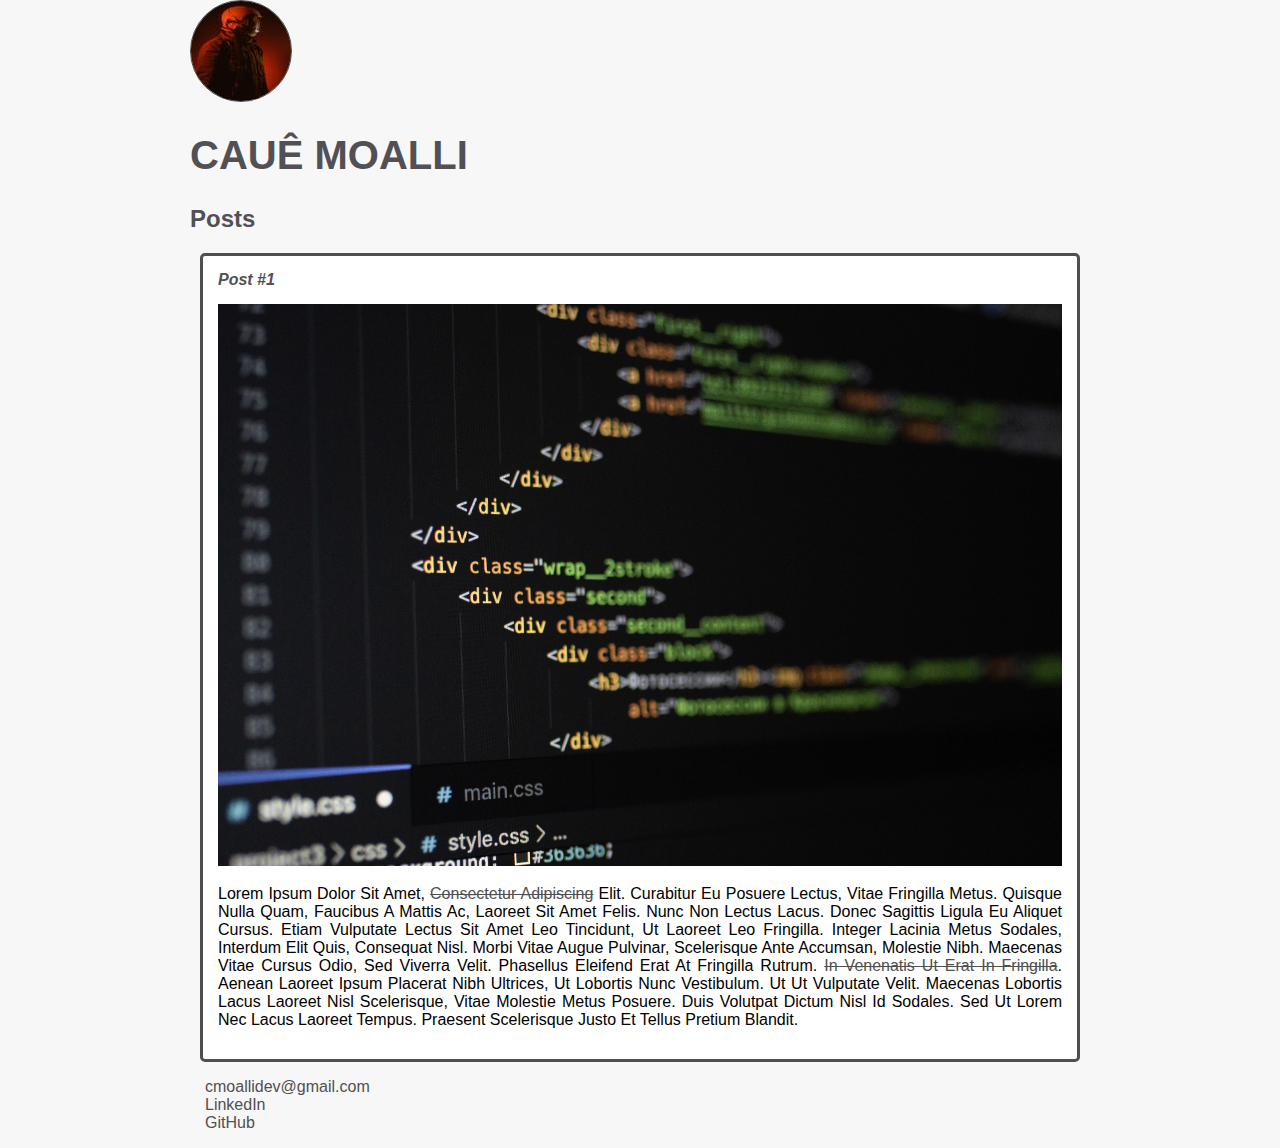
<file: Introdução HTML e CSS/index.html>
<!DOCTYPE html>
<html>
  <head>
    <meta charset="utf-8" />
    <title>Cauê Moalli</title>
    <link rel="stylesheet" href="style.css" />
  </head>
  <body>
    <header>
      <img src="img/portrait.jpg" alt="spaceman portrait" class="portrait" />
      <h1 id="title">Cauê Moalli</h1>
    </header>
    <section>
      <header>
        <h2 class="subtitle">Posts</h2>
      </header>
      <article class="post">
        <header>
          <h3 class="post-title">Post #1</h3>
          <img
            src="img/htmlimg.jpg"
            alt="editor de código contendo html"
            class="post-image"
          />
        </header>
        <p class="post-content">
          Lorem ipsum dolor sit amet,
          <a href="https://www.linkedin.com/in/cauemoalli/" target="_blank"
            >consectetur adipiscing</a
          >
          elit. Curabitur eu posuere lectus, vitae fringilla metus. Quisque
          nulla quam, faucibus a mattis ac, laoreet sit amet felis. Nunc non
          lectus lacus. Donec sagittis ligula eu aliquet cursus. Etiam vulputate
          lectus sit amet leo tincidunt, ut laoreet leo fringilla. Integer
          lacinia metus sodales, interdum elit quis, consequat nisl. Morbi vitae
          augue pulvinar, scelerisque ante accumsan, molestie nibh. Maecenas
          vitae cursus odio, sed viverra velit. Phasellus eleifend erat at
          fringilla rutrum.
          <a href="mailto:cmoallidev@gmail.com"
            >In venenatis ut erat in fringilla</a
          >. Aenean laoreet ipsum placerat nibh ultrices, ut lobortis nunc
          vestibulum. Ut ut vulputate velit. Maecenas lobortis lacus laoreet
          nisl scelerisque, vitae molestie metus posuere. Duis volutpat dictum
          nisl id sodales. Sed ut lorem nec lacus laoreet tempus. Praesent
          scelerisque justo et tellus pretium blandit.
        </p>
      </article>
    </section>
    <footer>
      <ul class="contact-list">
        <li>
          <a href="mailto:cmoallidev@gmail.com">cmoallidev@gmail.com</a>
        </li>
        <li>
          <a href="https://www.linkedin.com/in/cauemoalli/" target="_blank"
            >LinkedIn</a
          >
        </li>
        <li>
          <a href="https://github.com/CaueMoalli" target="_blank">GitHub</a>
        </li>
      </ul>
    </footer>
  </body>
</html>
</file>
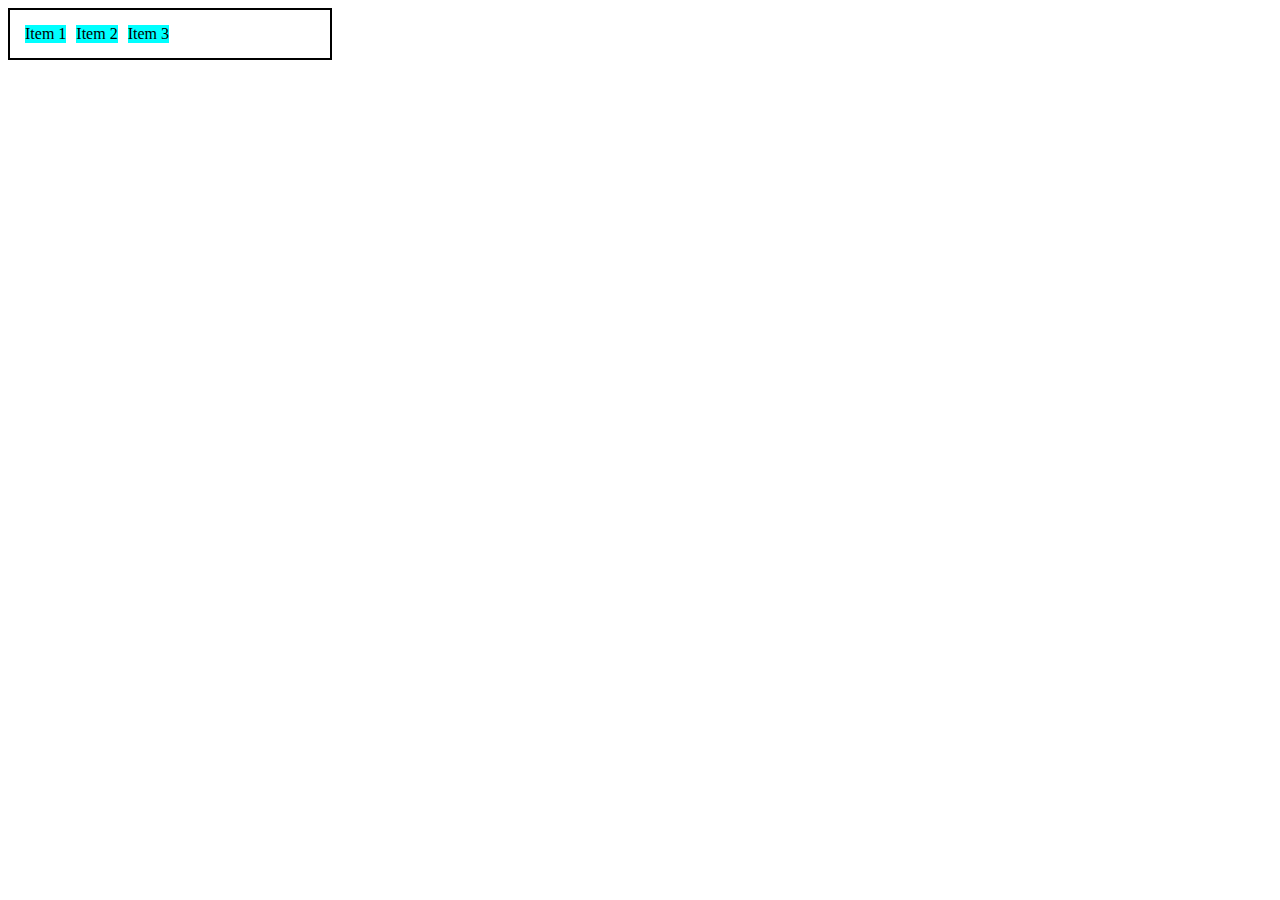
<file: Posicionamento de elementos com Flexbox/0-display-flex.html>
<!DOCTYPE html>
<html lang="en">
  <head>
    <meta charset="UTF-8" />
    <meta http-equiv="X-UA-Compatible" content="IE=edge" />
    <meta name="viewport" content="width=device-width, initial-scale=1.0" />
    <title>Fundamentos - Display Flex</title>
    <style>
      .flex {
        max-width: 300px;
        padding: 10px;
        border: 2px solid black;
        display: flex;
      }

      .item {
        background-color: aqua;
        margin: 5px;
      }
    </style>
  </head>
  <body>
    <div class="flex">
      <div class="item">Item 1</div>
      <div class="item">Item 2</div>
      <div class="item">Item 3</div>
    </div>
  </body>
</html>
</file>
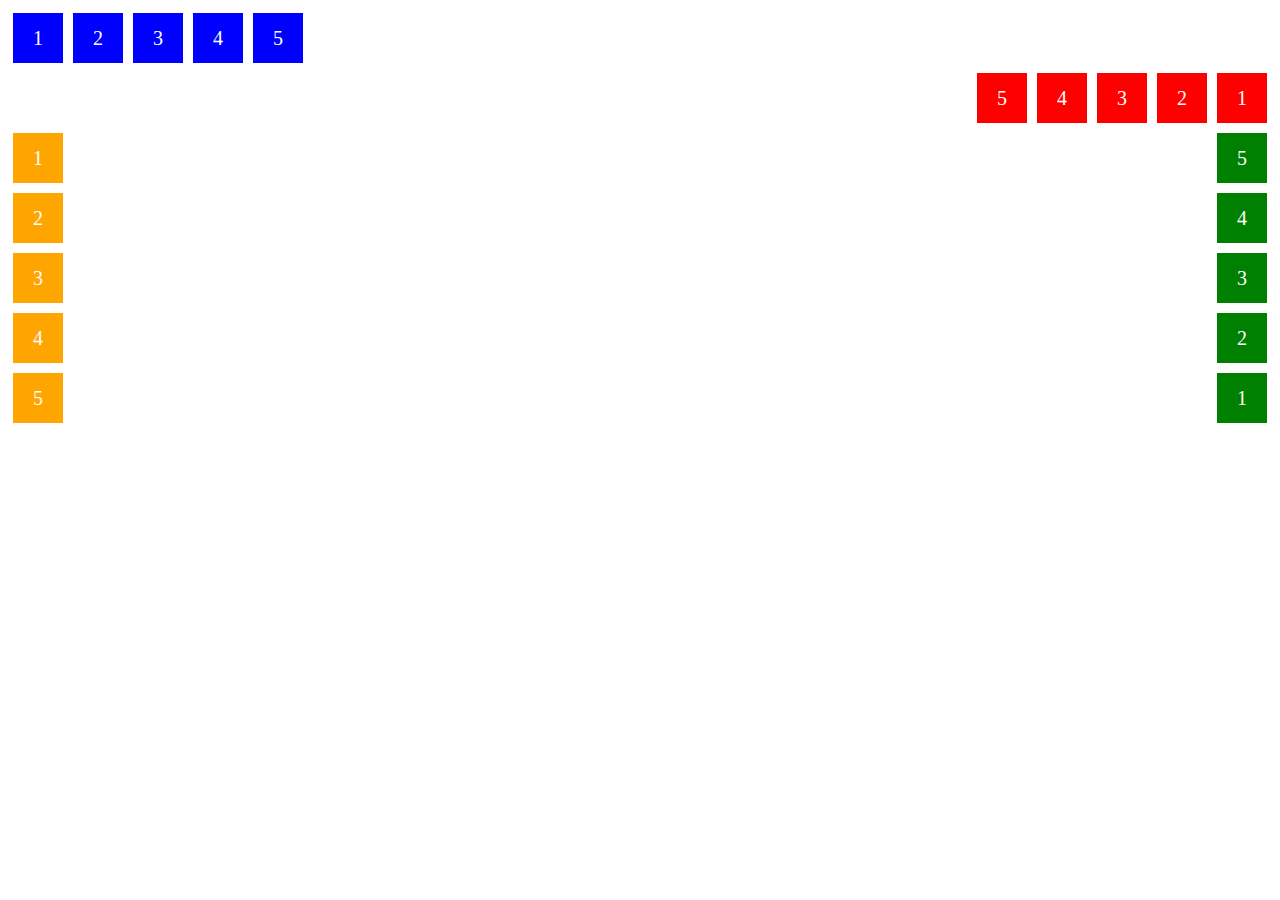
<file: Posicionamento de elementos com Flexbox/1-flex-direction.html>
<!DOCTYPE html>
<html lang="en">
  <head>
    <meta charset="UTF-8" />
    <meta http-equiv="X-UA-Compatible" content="IE=edge" />
    <meta name="viewport" content="width=device-width, initial-scale=1.0" />
    <title>Fundamentos Flex Direction</title>
    <style>
      .flex-conteiner {
        margin: 0%;
        padding: 0;
        display: flex;
        list-style: none;
      }

      .flex-item {
        background-color: blue;
        height: 50px;
        width: 50px;
        line-height: 50px;
        font-size: 20px;
        color: white;
        text-align: center;
        margin: 5px;
      }

      .row {
        flex-direction: row;
      }

      .reverse-row {
        flex-direction: row-reverse;
      }

      .reverse-row li {
        background-color: red;
      }

      .column {
        float: left;
        flex-direction: column;
      }

      .column li {
        background-color: orange;
      }

      .reverse-column {
        float: right;
        flex-direction: column-reverse;
      }

      .reverse-column li {
        background-color: green;
      }
    </style>
  </head>
  <body>
    <ul class="flex-conteiner row">
      <li class="flex-item">1</li>
      <li class="flex-item">2</li>
      <li class="flex-item">3</li>
      <li class="flex-item">4</li>
      <li class="flex-item">5</li>
    </ul>

    <ul class="flex-conteiner reverse-row">
      <li class="flex-item">1</li>
      <li class="flex-item">2</li>
      <li class="flex-item">3</li>
      <li class="flex-item">4</li>
      <li class="flex-item">5</li>
    </ul>

    <ul class="flex-conteiner column">
      <li class="flex-item">1</li>
      <li class="flex-item">2</li>
      <li class="flex-item">3</li>
      <li class="flex-item">4</li>
      <li class="flex-item">5</li>
    </ul>

    <ul class="flex-conteiner reverse-column">
      <li class="flex-item">1</li>
      <li class="flex-item">2</li>
      <li class="flex-item">3</li>
      <li class="flex-item">4</li>
      <li class="flex-item">5</li>
    </ul>
  </body>
</html>
</file>
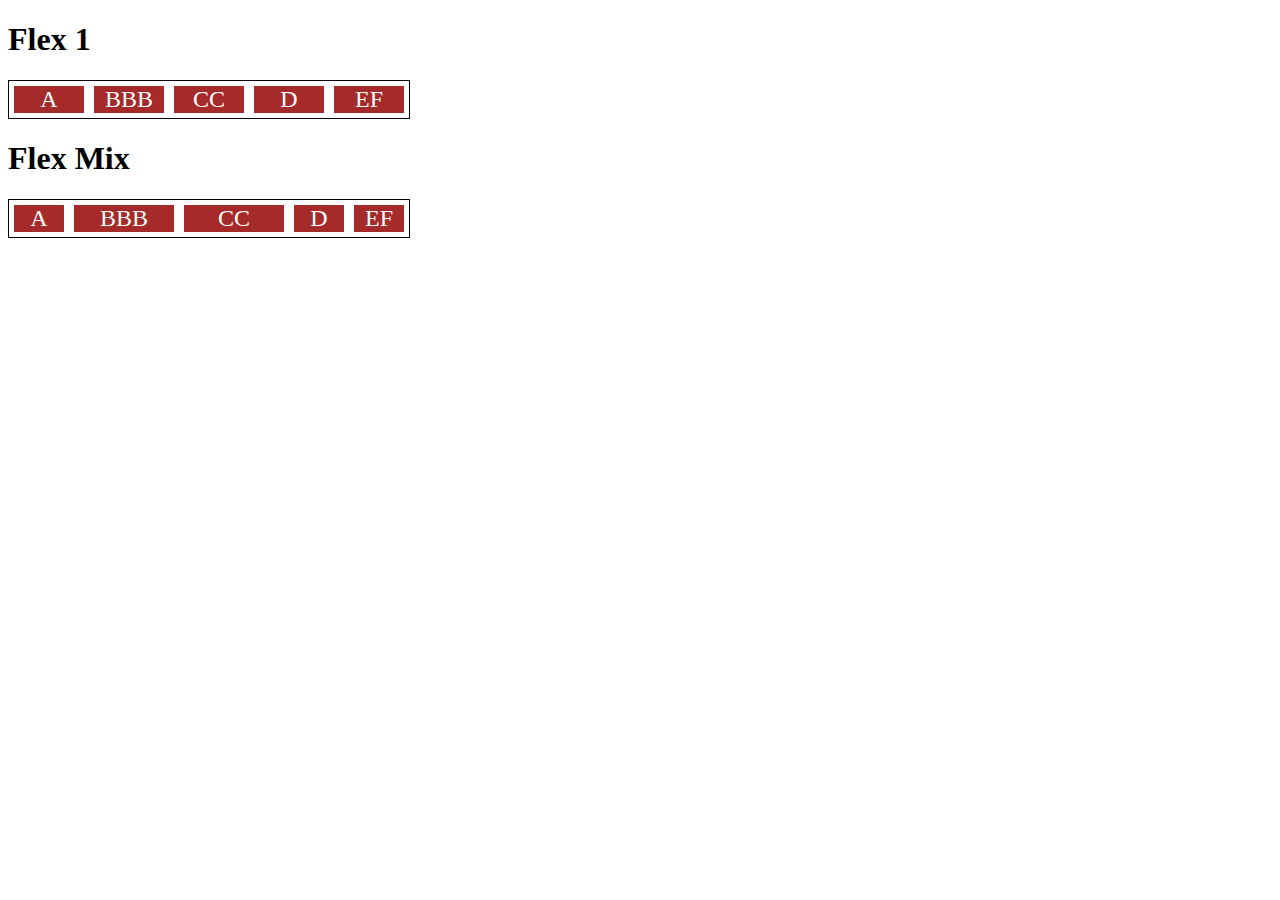
<file: Posicionamento de elementos com Flexbox/10-flex.html>
<!DOCTYPE html>
<html lang="en">
  <head>
    <meta charset="UTF-8" />
    <meta http-equiv="X-UA-Compatible" content="IE=edge" />
    <meta name="viewport" content="width=device-width, initial-scale=1.0" />
    <title>Fundamentos Flex</title>
    <style>
      .flex-container {
        display: flex;
        border: 1px solid black;
        max-width: 400px;
        margin-bottom: 5px;
      }

      .item {
        background-color: brown;
        color: white;
        font-size: 24px;
        text-align: center;
        margin: 5px;
      }

      .flex-1 {
        flex: 1;
      }

      .flex-2 {
        flex: 2;
      }
    </style>
  </head>
  <body>
    <h1>Flex 1</h1>
    <div class="flex-container">
      <div class="item flex-1">A</div>
      <div class="item flex-1">BBB</div>
      <div class="item flex-1">CC</div>
      <div class="item flex-1">D</div>
      <div class="item flex-1">EF</div>
    </div>

    <h1>Flex Mix</h1>
    <div class="flex-container">
      <div class="item flex-1">A</div>
      <div class="item flex-2">BBB</div>
      <div class="item flex-2">CC</div>
      <div class="item flex-1">D</div>
      <div class="item flex-1">EF</div>
    </div>
  </body>
</html>
</file>
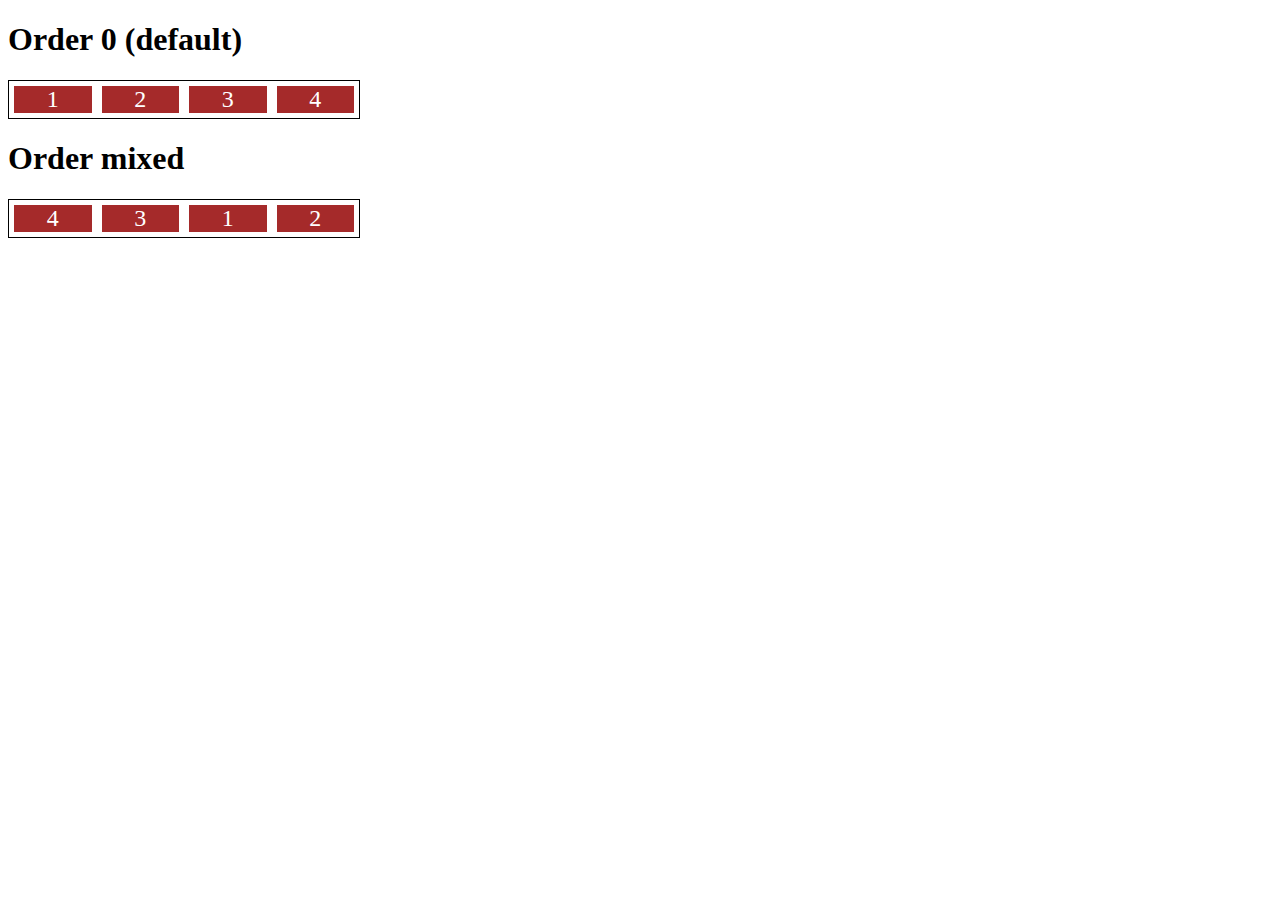
<file: Posicionamento de elementos com Flexbox/11-order.html>
<!DOCTYPE html>
<html lang="en">
  <head>
    <meta charset="UTF-8" />
    <meta http-equiv="X-UA-Compatible" content="IE=edge" />
    <meta name="viewport" content="width=device-width, initial-scale=1.0" />
    <title>Fundamentos Order</title>
    <style>
      .flex-container {
        display: flex;
        max-width: 350px;
        border: 1px solid black;
        margin-bottom: 20px;
      }

      .item {
        flex: 1;
        background-color: brown;
        color: white;
        text-align: center;
        font-size: 24px;
        margin: 5px;
      }

      .o1 {
        order: 1;
      }

      .o2 {
        order: 2;
      }

      .o3 {
        order: 3;
      }

      .o4 {
        order: 4;
      }
    </style>
  </head>
  <body>
    <h1>Order 0 (default)</h1>
    <div class="flex-container">
      <div class="item">1</div>
      <div class="item">2</div>
      <div class="item">3</div>
      <div class="item">4</div>
    </div>

    <h1>Order mixed</h1>
    <div class="flex-container">
      <div class="item o3">1</div>
      <div class="item o4">2</div>
      <div class="item o2">3</div>
      <div class="item o1">4</div>
    </div>
  </body>
</html>
</file>
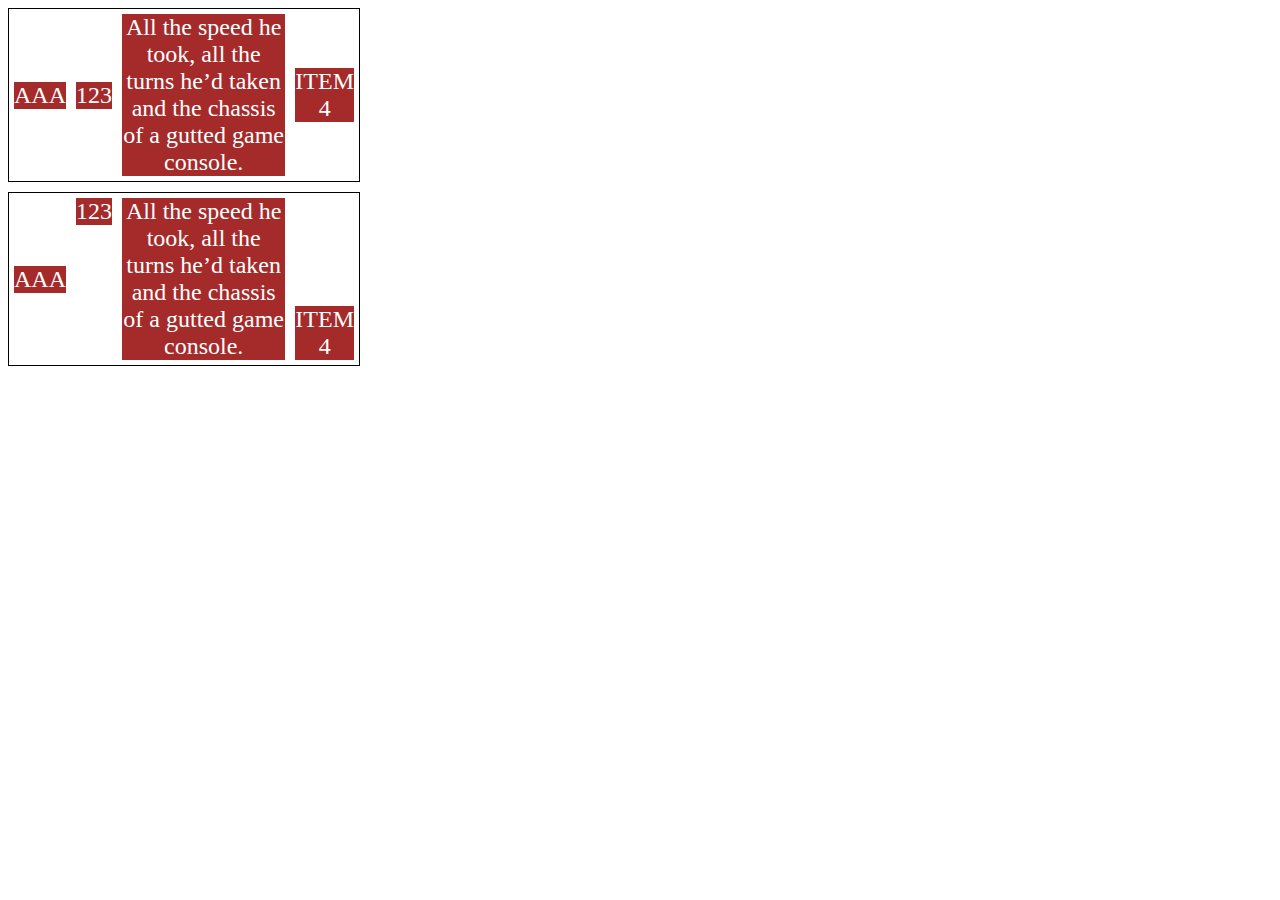
<file: Posicionamento de elementos com Flexbox/12-align-self.html>
<!DOCTYPE html>
<html lang="en">
  <head>
    <meta charset="UTF-8" />
    <meta http-equiv="X-UA-Compatible" content="IE=edge" />
    <meta name="viewport" content="width=device-width, initial-scale=1.0" />
    <title>Fundamentos Align Self</title>
    <style>
      .flex-container {
        display: flex;
        max-width: 350px;
        border: 1px solid black;
        margin-bottom: 10px;
      }

      .align-container {
        align-items: center;
      }

      .item {
        margin: 5px;
        background-color: brown;
        color: white;
        font-size: 24px;
        text-align: center;
      }

      .center {
        align-self: center;
      }

      .start {
        align-self: start;
      }

      .end {
        align-self: end;
      }

      .baseline {
        align-self: baseline;
      }

      .stretch {
        align-self: stretch;
      }

      .auto {
        align-self: auto;
      }
    </style>
  </head>
  <body>
    <div class="flex-container align-container">
      <div class="item auto">AAA</div>
      <div class="item auto">123</div>
      <div class="item auto">
        All the speed he took, all the turns he’d taken and the chassis of a
        gutted game console.
      </div>
      <div class="item auto">ITEM 4</div>
    </div>

    <div class="flex-container">
      <div class="item center">AAA</div>
      <div class="item start">123</div>
      <div class="item stretch">
        All the speed he took, all the turns he’d taken and the chassis of a
        gutted game console.
      </div>
      <div class="item align-container end">ITEM 4</div>
    </div>
  </body>
</html>
</file>
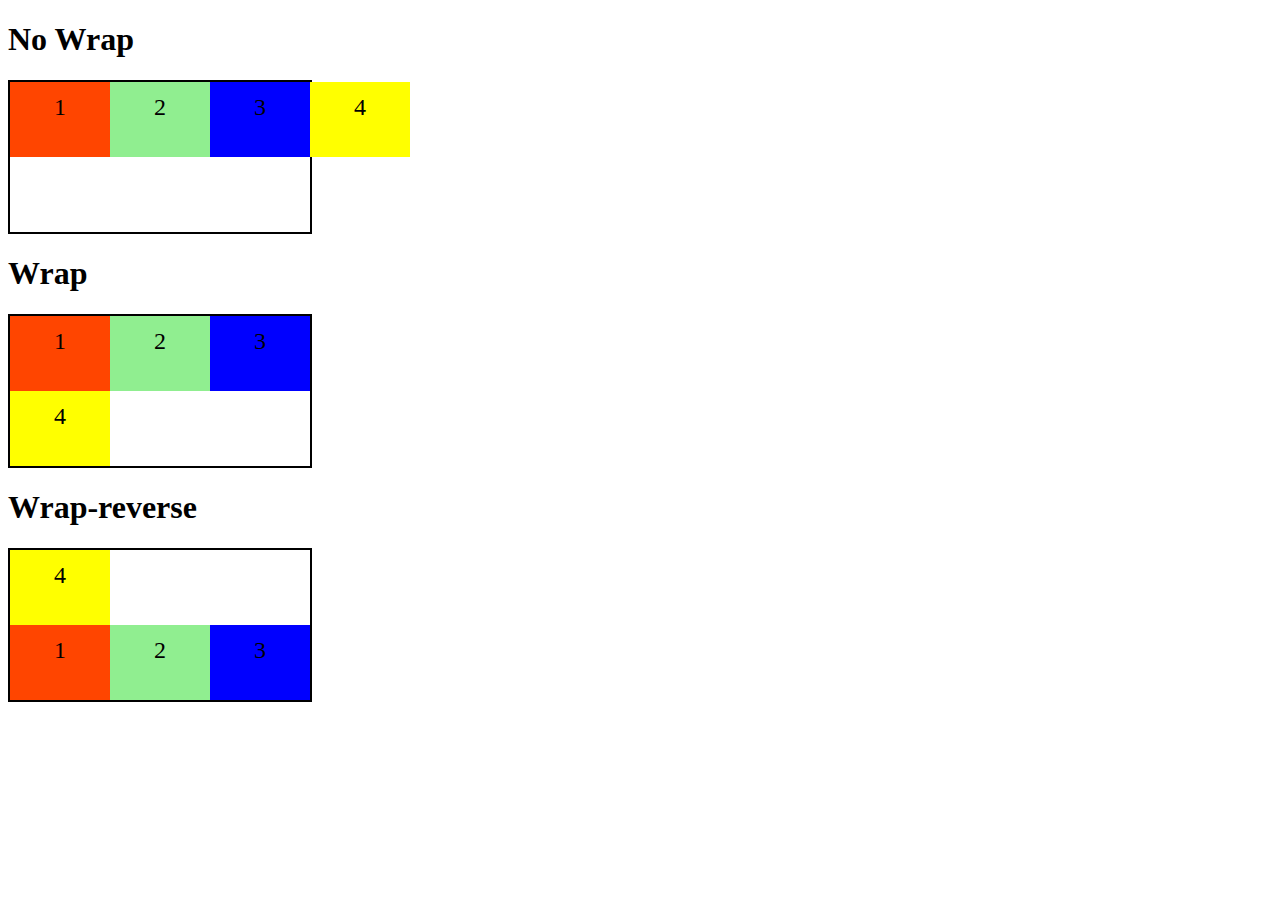
<file: Posicionamento de elementos com Flexbox/2-flex-wrap.html>
<!DOCTYPE html>
<html lang="en">
  <head>
    <meta charset="UTF-8" />
    <meta http-equiv="X-UA-Compatible" content="IE=edge" />
    <meta name="viewport" content="width=device-width, initial-scale=1.0" />
    <title>Fundamentos Flex Wrap</title>
    <style>
      .flex-conteiner {
        display: flex;
        height: 150px;
        border: 2px solid black;
        max-width: 300px;
      }

      .item {
        font-size: 24px;
        height: 50%;
        text-align: center;
        min-width: 100px;
        line-height: 50px;
      }

      .nowrap {
        flex-wrap: nowrap;
      }

      .wrap {
        flex-wrap: wrap;
      }

      .reversewrap {
        flex-wrap: wrap-reverse;
      }

      .blue {
        background-color: blue;
      }

      .green {
        background-color: lightgreen;
      }

      .orange {
        background-color: orangered;
      }

      .yellow {
        background-color: yellow;
      }
    </style>
  </head>
  <body>
    <h1>No Wrap</h1>
    <div class="flex-conteiner nowrap">
      <div class="item orange">1</div>
      <div class="item green">2</div>
      <div class="item blue">3</div>
      <div class="item yellow">4</div>
    </div>

    <h1>Wrap</h1>
    <div class="flex-conteiner wrap">
      <div class="item orange">1</div>
      <div class="item green">2</div>
      <div class="item blue">3</div>
      <div class="item yellow">4</div>
    </div>

    <h1>Wrap-reverse</h1>
    <div class="flex-conteiner reversewrap">
      <div class="item orange">1</div>
      <div class="item green">2</div>
      <div class="item blue">3</div>
      <div class="item yellow">4</div>
    </div>
  </body>
</html>
</file>
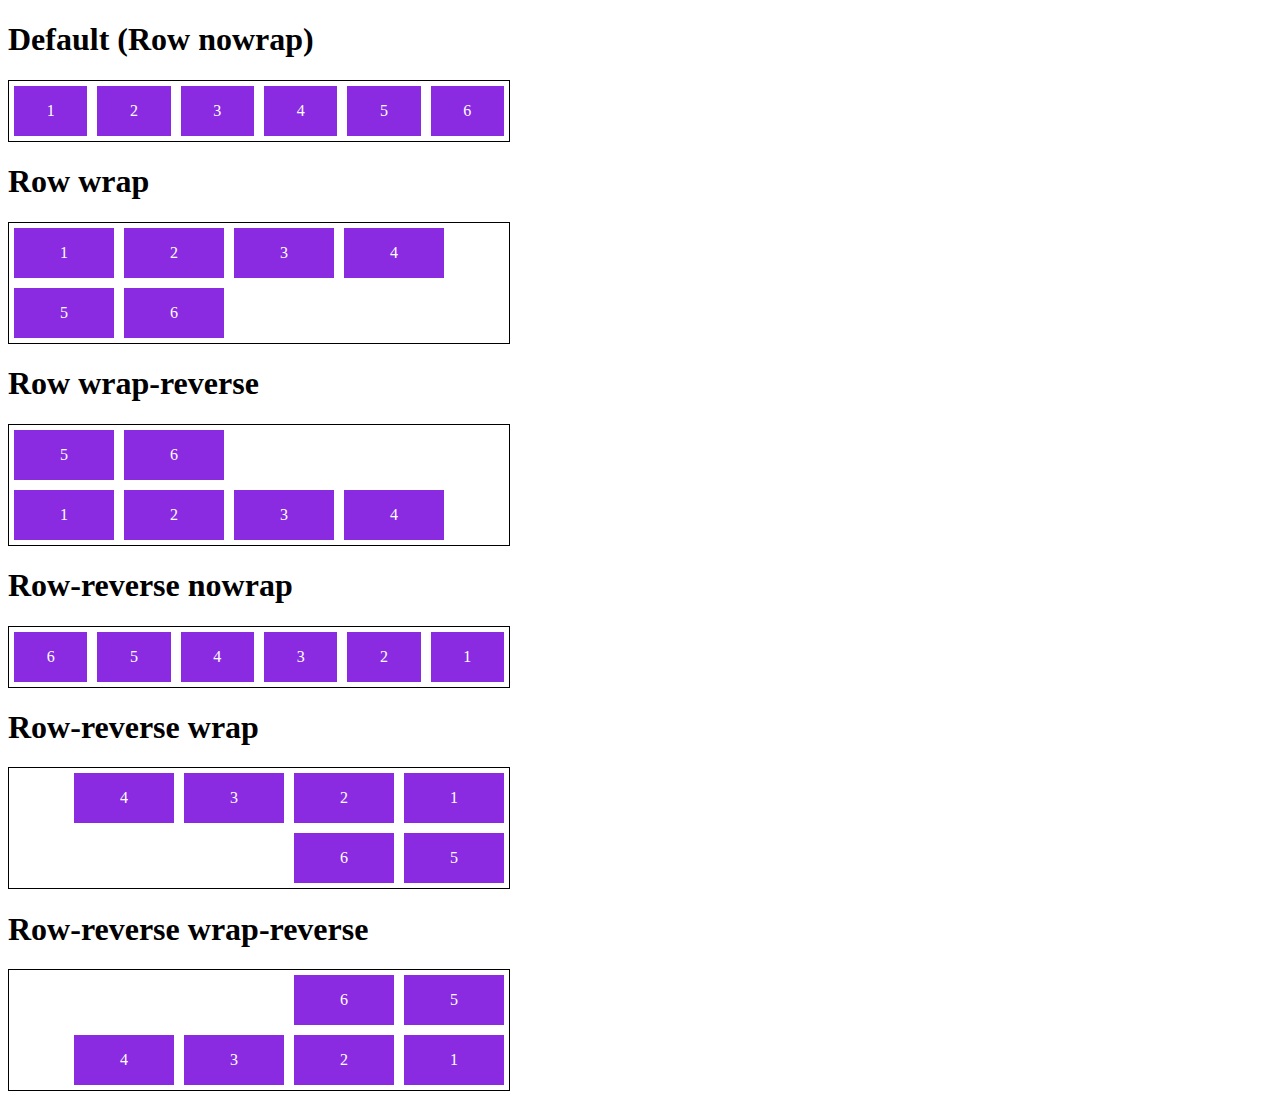
<file: Posicionamento de elementos com Flexbox/3-flex-flow.html>
<!DOCTYPE html>
<html lang="en">
  <head>
    <meta charset="UTF-8" />
    <meta http-equiv="X-UA-Compatible" content="IE=edge" />
    <meta name="viewport" content="width=device-width, initial-scale=1.0" />
    <title>Fundamentos Flex Flow</title>
    <style>
      .flex-conteiner {
        display: flex;
        border: 1px solid black;
        max-width: 500px;
      }

      .default {
        flex-flow: row nowrap;
      }

      .wrap {
        flex-flow: row wrap;
      }

      .wrap-reverse {
        flex-flow: row wrap-reverse;
      }

      .row-reverse-nowrap {
        flex-flow: row-reverse nowrap;
      }

      .row-reverse-wrap {
        flex-flow: row-reverse wrap;
      }

      .row-reverse-wrap-reverse {
        flex-flow: row-reverse wrap-reverse;
      }

      .item {
        background-color: blueviolet;
        margin: 5px;
        color: white;
        text-align: center;
        width: 100px;
        height: 50px;
        line-height: 50px;
      }
    </style>
  </head>
  <body>
    <h1>Default (Row nowrap)</h1>
    <div class="flex-conteiner default">
      <div class="item">1</div>
      <div class="item">2</div>
      <div class="item">3</div>
      <div class="item">4</div>
      <div class="item">5</div>
      <div class="item">6</div>
    </div>

    <h1>Row wrap</h1>
    <div class="flex-conteiner wrap">
      <div class="item">1</div>
      <div class="item">2</div>
      <div class="item">3</div>
      <div class="item">4</div>
      <div class="item">5</div>
      <div class="item">6</div>
    </div>

    <h1>Row wrap-reverse</h1>
    <div class="flex-conteiner wrap-reverse">
      <div class="item">1</div>
      <div class="item">2</div>
      <div class="item">3</div>
      <div class="item">4</div>
      <div class="item">5</div>
      <div class="item">6</div>
    </div>

    <h1>Row-reverse nowrap</h1>
    <div class="flex-conteiner row-reverse-nowrap">
      <div class="item">1</div>
      <div class="item">2</div>
      <div class="item">3</div>
      <div class="item">4</div>
      <div class="item">5</div>
      <div class="item">6</div>
    </div>

    <h1>Row-reverse wrap</h1>
    <div class="flex-conteiner row-reverse-wrap">
      <div class="item">1</div>
      <div class="item">2</div>
      <div class="item">3</div>
      <div class="item">4</div>
      <div class="item">5</div>
      <div class="item">6</div>
    </div>

    <h1>Row-reverse wrap-reverse</h1>
    <div class="flex-conteiner row-reverse-wrap-reverse">
      <div class="item">1</div>
      <div class="item">2</div>
      <div class="item">3</div>
      <div class="item">4</div>
      <div class="item">5</div>
      <div class="item">6</div>
    </div>
  </body>
</html>
</file>
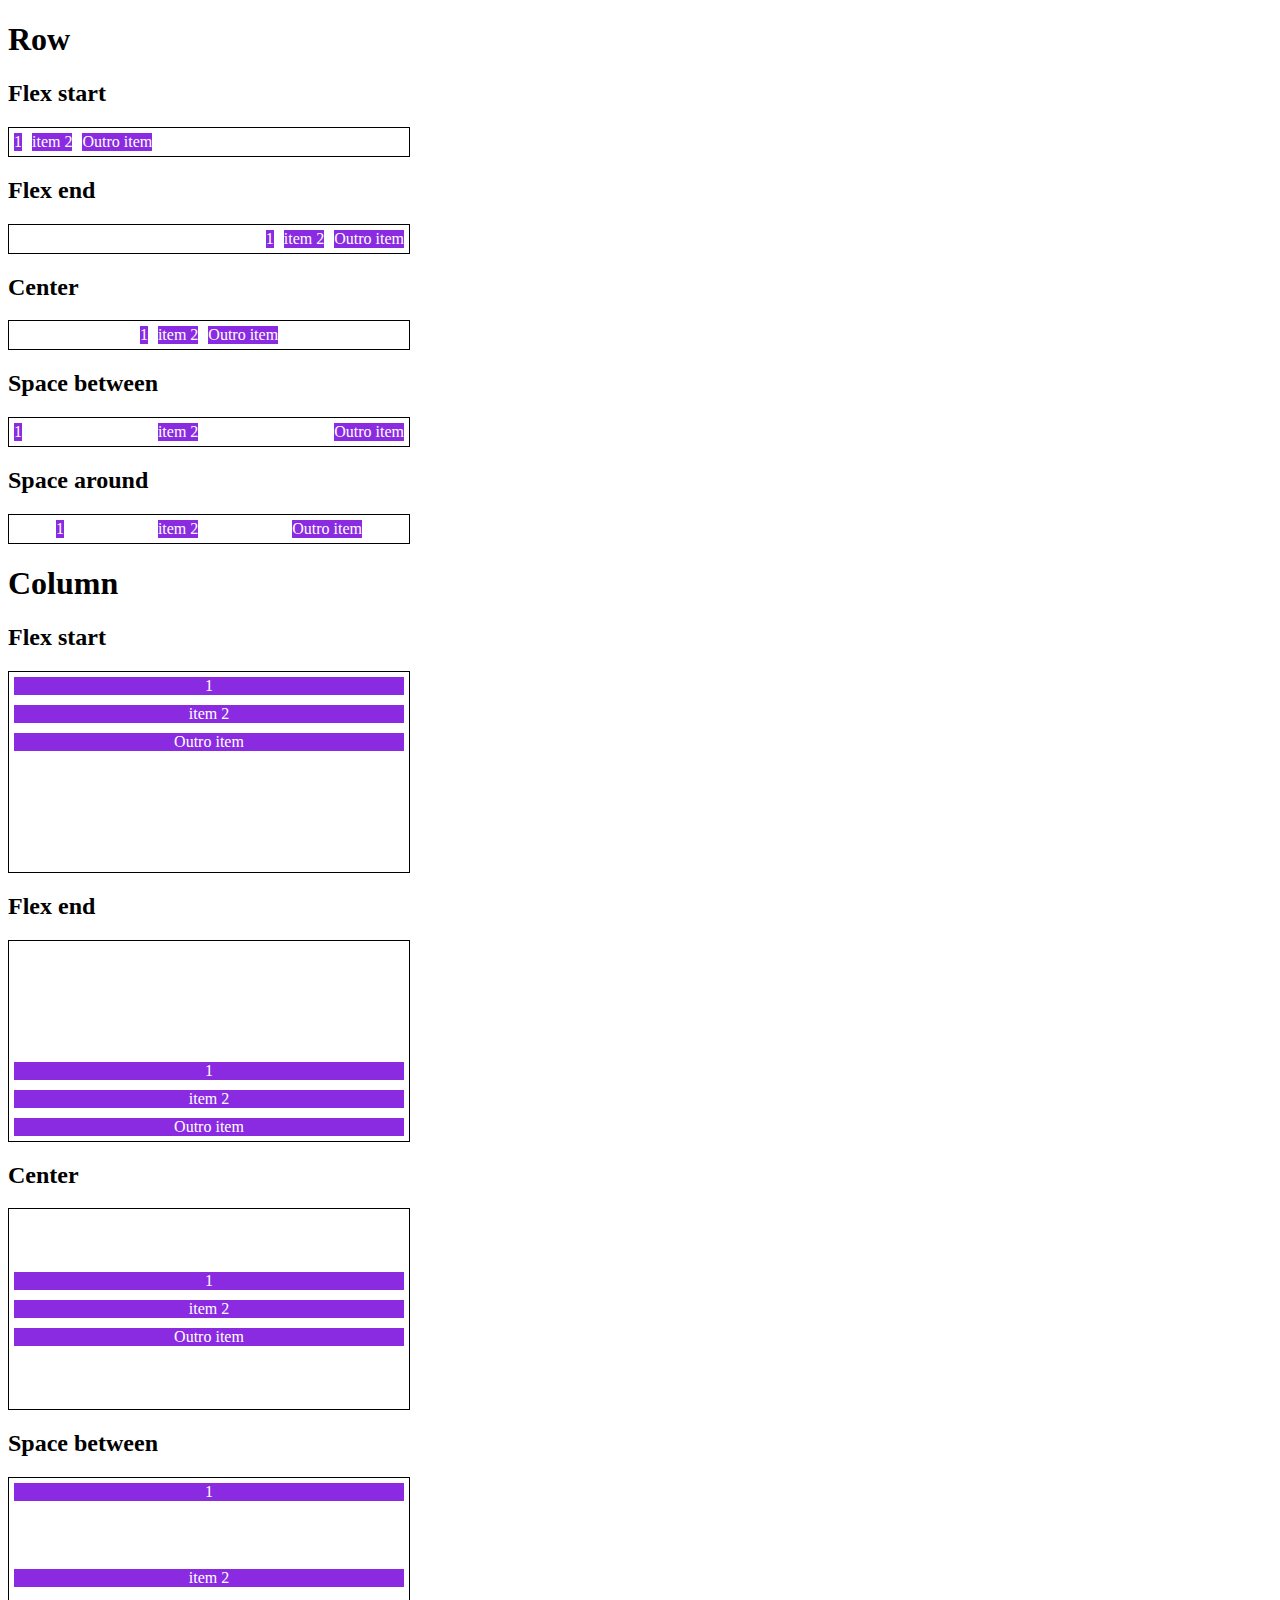
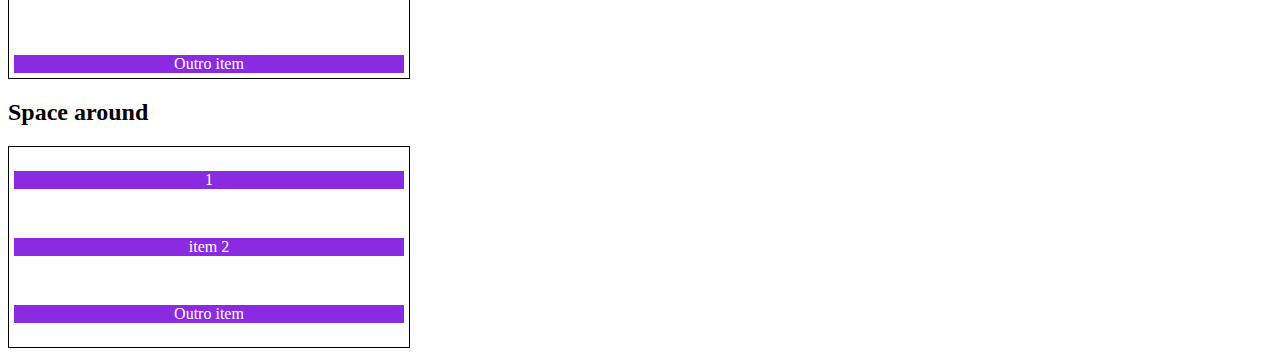
<file: Posicionamento de elementos com Flexbox/4-justify-content.html>
<!DOCTYPE html>
<html lang="en">
  <head>
    <meta charset="UTF-8" />
    <meta http-equiv="X-UA-Compatible" content="IE=edge" />
    <meta name="viewport" content="width=device-width, initial-scale=1.0" />
    <title>Fundamentos Justify Content</title>
    <style>
      .conteiner {
        max-width: 400px;
        border: 1px solid black;
        margin: 0;
        margin-bottom: 10px;
        display: flex;
      }

      .item {
        background-color: blueviolet;
        margin: 5px;
        text-align: center;
        color: white;
      }

      .flex-start {
        justify-content: flex-start;
      }

      .flex-end {
        justify-content: flex-end;
      }

      .center {
        justify-content: center;
      }

      .space-between {
        justify-content: space-between;
      }

      .space-around {
        justify-content: space-around;
      }

      .column {
        flex-direction: column;
        min-height: 200px;
      }
    </style>
  </head>
  <body>
    <h1>Row</h1>
    <h2>Flex start</h2>
    <section class="conteiner flex-start">
      <div class="item">1</div>
      <div class="item">item 2</div>
      <div class="item">Outro item</div>
    </section>

    <h2>Flex end</h2>
    <section class="conteiner flex-end">
      <div class="item">1</div>
      <div class="item">item 2</div>
      <div class="item">Outro item</div>
    </section>

    <h2>Center</h2>
    <section class="conteiner center">
      <div class="item">1</div>
      <div class="item">item 2</div>
      <div class="item">Outro item</div>
    </section>

    <h2>Space between</h2>
    <section class="conteiner space-between">
      <div class="item">1</div>
      <div class="item">item 2</div>
      <div class="item">Outro item</div>
    </section>

    <h2>Space around</h2>
    <section class="conteiner space-around">
      <div class="item">1</div>
      <div class="item">item 2</div>
      <div class="item">Outro item</div>
    </section>

    <h1>Column</h1>
    <h2>Flex start</h2>
    <section class="conteiner column flex-start">
      <div class="item">1</div>
      <div class="item">item 2</div>
      <div class="item">Outro item</div>
    </section>

    <h2>Flex end</h2>
    <section class="conteiner column flex-end">
      <div class="item">1</div>
      <div class="item">item 2</div>
      <div class="item">Outro item</div>
    </section>

    <h2>Center</h2>
    <section class="conteiner column center">
      <div class="item">1</div>
      <div class="item">item 2</div>
      <div class="item">Outro item</div>
    </section>

    <h2>Space between</h2>
    <section class="conteiner column space-between">
      <div class="item">1</div>
      <div class="item">item 2</div>
      <div class="item">Outro item</div>
    </section>

    <h2>Space around</h2>
    <section class="conteiner column space-around">
      <div class="item">1</div>
      <div class="item">item 2</div>
      <div class="item">Outro item</div>
    </section>
  </body>
</html>
</file>
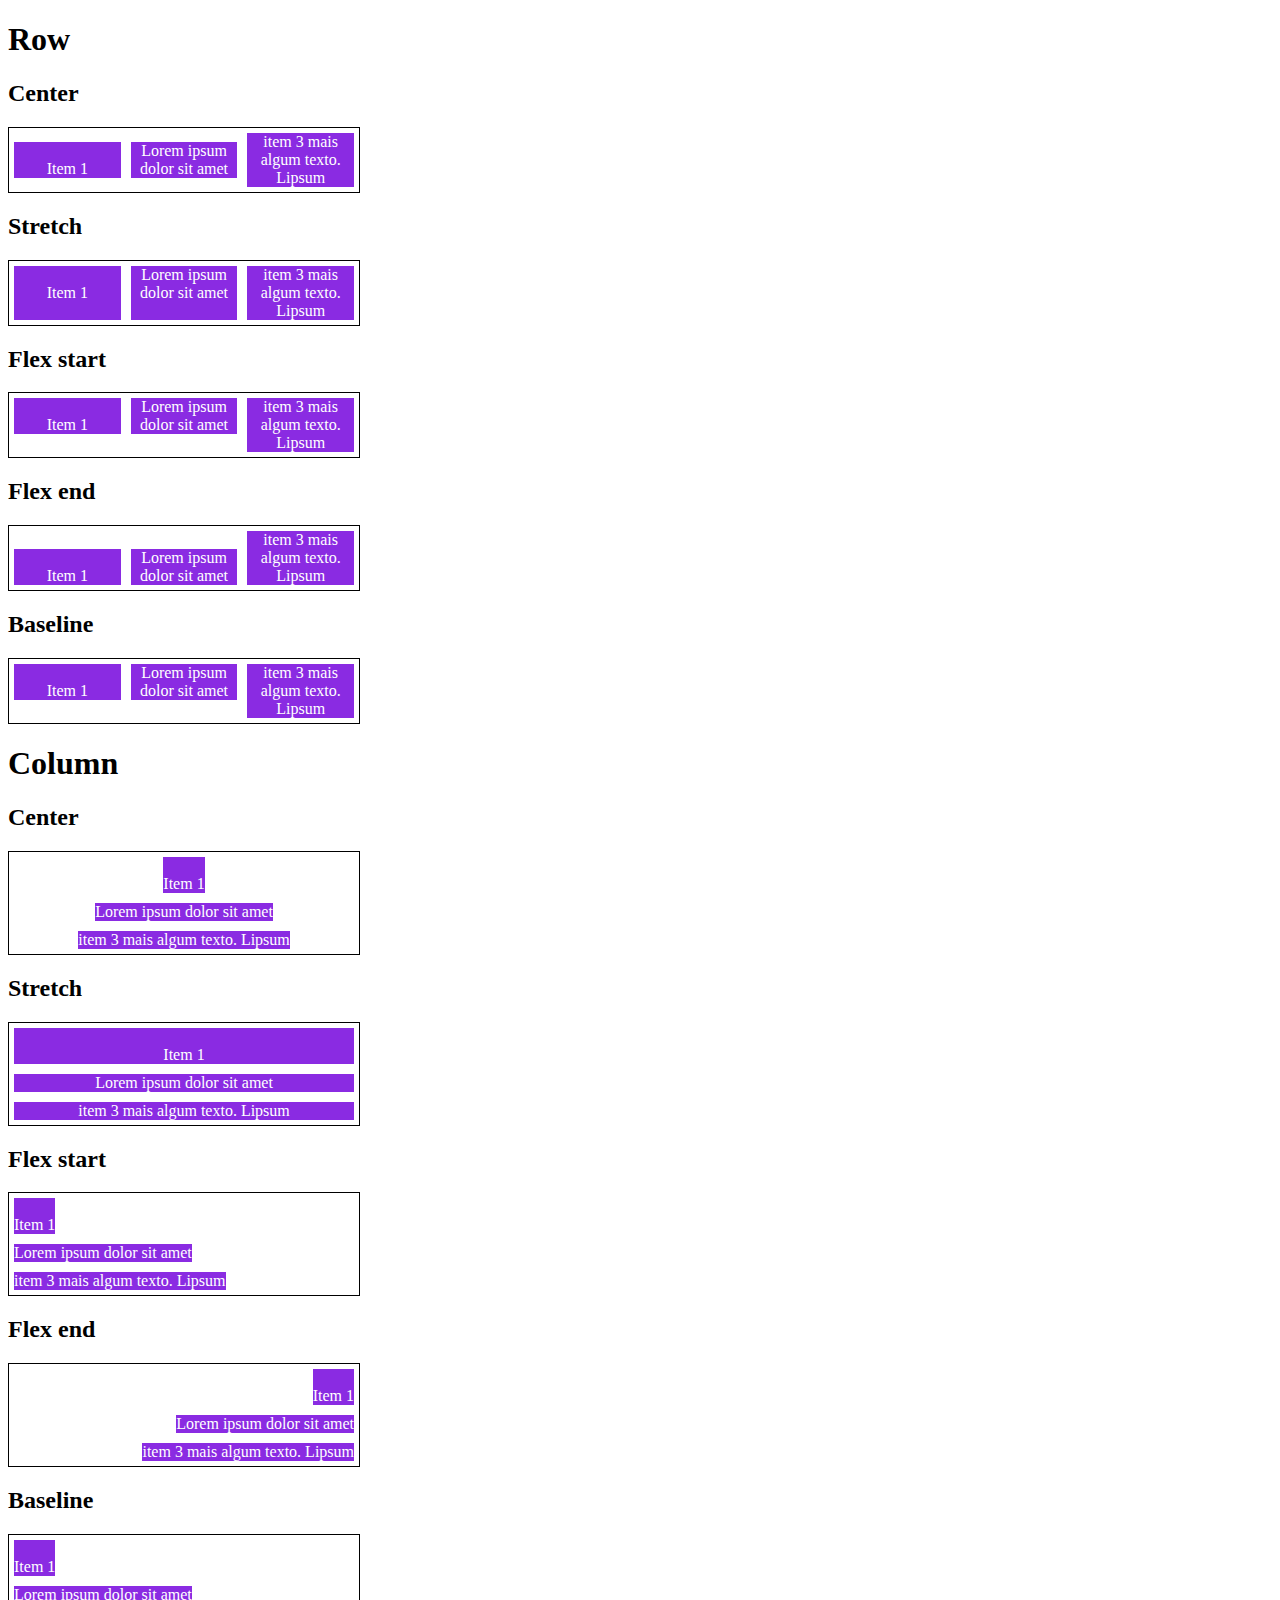
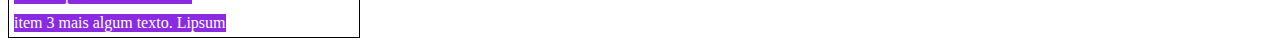
<file: Posicionamento de elementos com Flexbox/5-align-items.html>
<!DOCTYPE html>
<html lang="en">
  <head>
    <meta charset="UTF-8" />
    <meta http-equiv="X-UA-Compatible" content="IE=edge" />
    <meta name="viewport" content="width=device-width, initial-scale=1.0" />
    <title>Fundamentos Align Items</title>
    <style>
      .conteiner {
        max-width: 350px;
        border: 1px solid black;
        display: flex;
      }

      .item {
        background-color: blueviolet;
        margin: 5px;
        color: white;
        text-align: center;
        flex: 1;
      }

      .center {
        align-items: center;
      }

      .stretch {
        align-items: stretch;
      }

      .flex-start{
        align-items: flex-start;
      }

      .flex-end{
        align-items: flex-end;
      }

      .baseline {
        align-items: baseline;
      }

      .column {
        flex-direction: column;
      }
    </style>
  </head>
  <body>
    <h1>Row</h1>
    <h2>Center</h2>
    <section class="conteiner center">
      <div class="item"><br>Item 1</div>
      <div class="item">Lorem ipsum dolor sit amet</div>
      <div class="item">item 3 mais algum texto. Lipsum</div>
    </section>

    <h2>Stretch</h2>
    <section class="conteiner stretch">
      <div class="item"><br>Item 1</div>
      <div class="item">Lorem ipsum dolor sit amet</div>
      <div class="item">item 3 mais algum texto. Lipsum</div>
    </section>

    <h2>Flex start</h2>
    <section class="conteiner flex-start">
      <div class="item"><br>Item 1</div>
      <div class="item">Lorem ipsum dolor sit amet</div>
      <div class="item">item 3 mais algum texto. Lipsum</div>
    </section>

    <h2>Flex end</h2>
    <section class="conteiner flex-end">
      <div class="item"><br>Item 1</div>
      <div class="item">Lorem ipsum dolor sit amet</div>
      <div class="item">item 3 mais algum texto. Lipsum</div>
    </section>

    <h2>Baseline</h2>
    <section class="conteiner baseline">
      <div class="item"><br>Item 1</div>
      <div class="item">Lorem ipsum dolor sit amet</div>
      <div class="item">item 3 mais algum texto. Lipsum</div>
    </section>

    <h1>Column</h1>
    <h2>Center</h2>
    <section class="conteiner column center">
      <div class="item"><br>Item 1</div>
      <div class="item">Lorem ipsum dolor sit amet</div>
      <div class="item">item 3 mais algum texto. Lipsum</div>
    </section>

    <h2>Stretch</h2>
    <section class="conteiner column stretch">
      <div class="item"><br>Item 1</div>
      <div class="item">Lorem ipsum dolor sit amet</div>
      <div class="item">item 3 mais algum texto. Lipsum</div>
    </section>

    <h2>Flex start</h2>
    <section class="conteiner column flex-start">
      <div class="item"><br>Item 1</div>
      <div class="item">Lorem ipsum dolor sit amet</div>
      <div class="item">item 3 mais algum texto. Lipsum</div>
    </section>

    <h2>Flex end</h2>
    <section class="conteiner column flex-end">
      <div class="item"><br>Item 1</div>
      <div class="item">Lorem ipsum dolor sit amet</div>
      <div class="item">item 3 mais algum texto. Lipsum</div>
    </section>

    <h2>Baseline</h2>
    <section class="conteiner column baseline">
      <div class="item"><br>Item 1</div>
      <div class="item">Lorem ipsum dolor sit amet</div>
      <div class="item">item 3 mais algum texto. Lipsum</div>
    </section>
  </body>
</html>
</file>
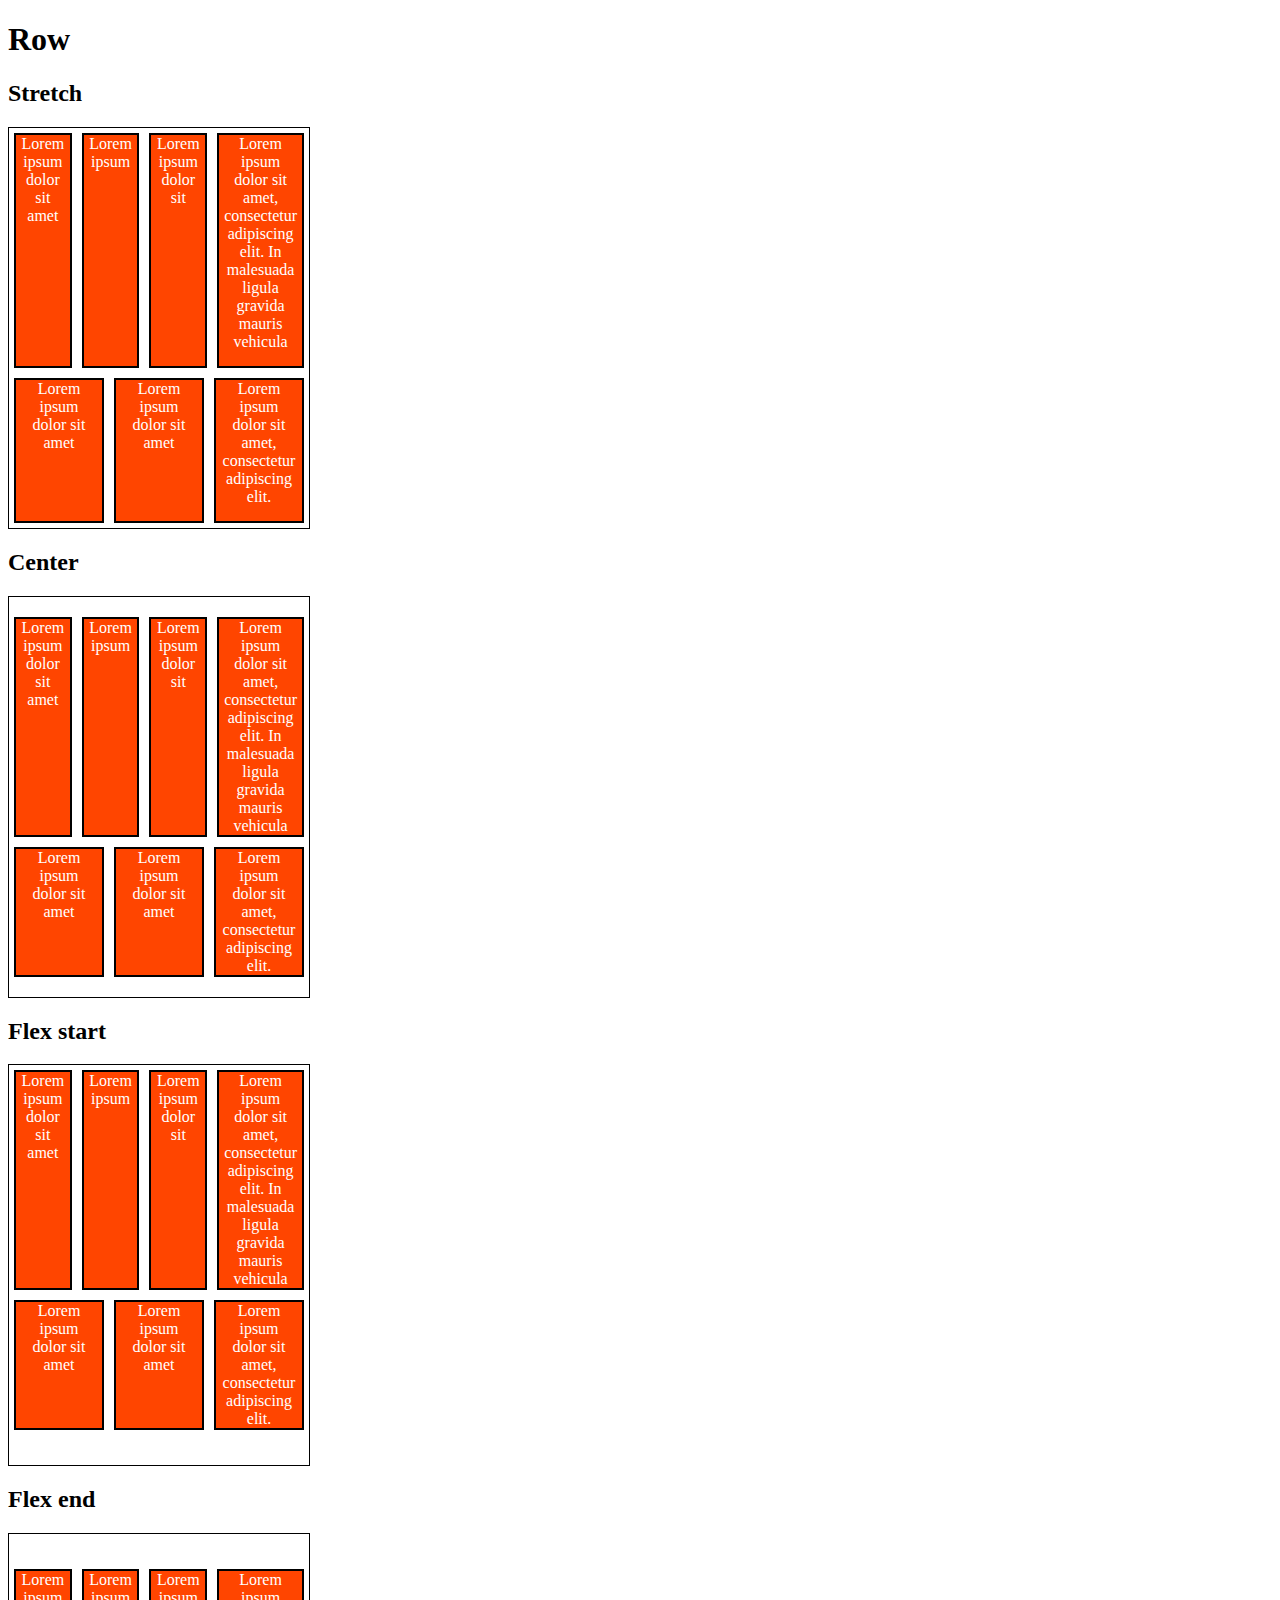
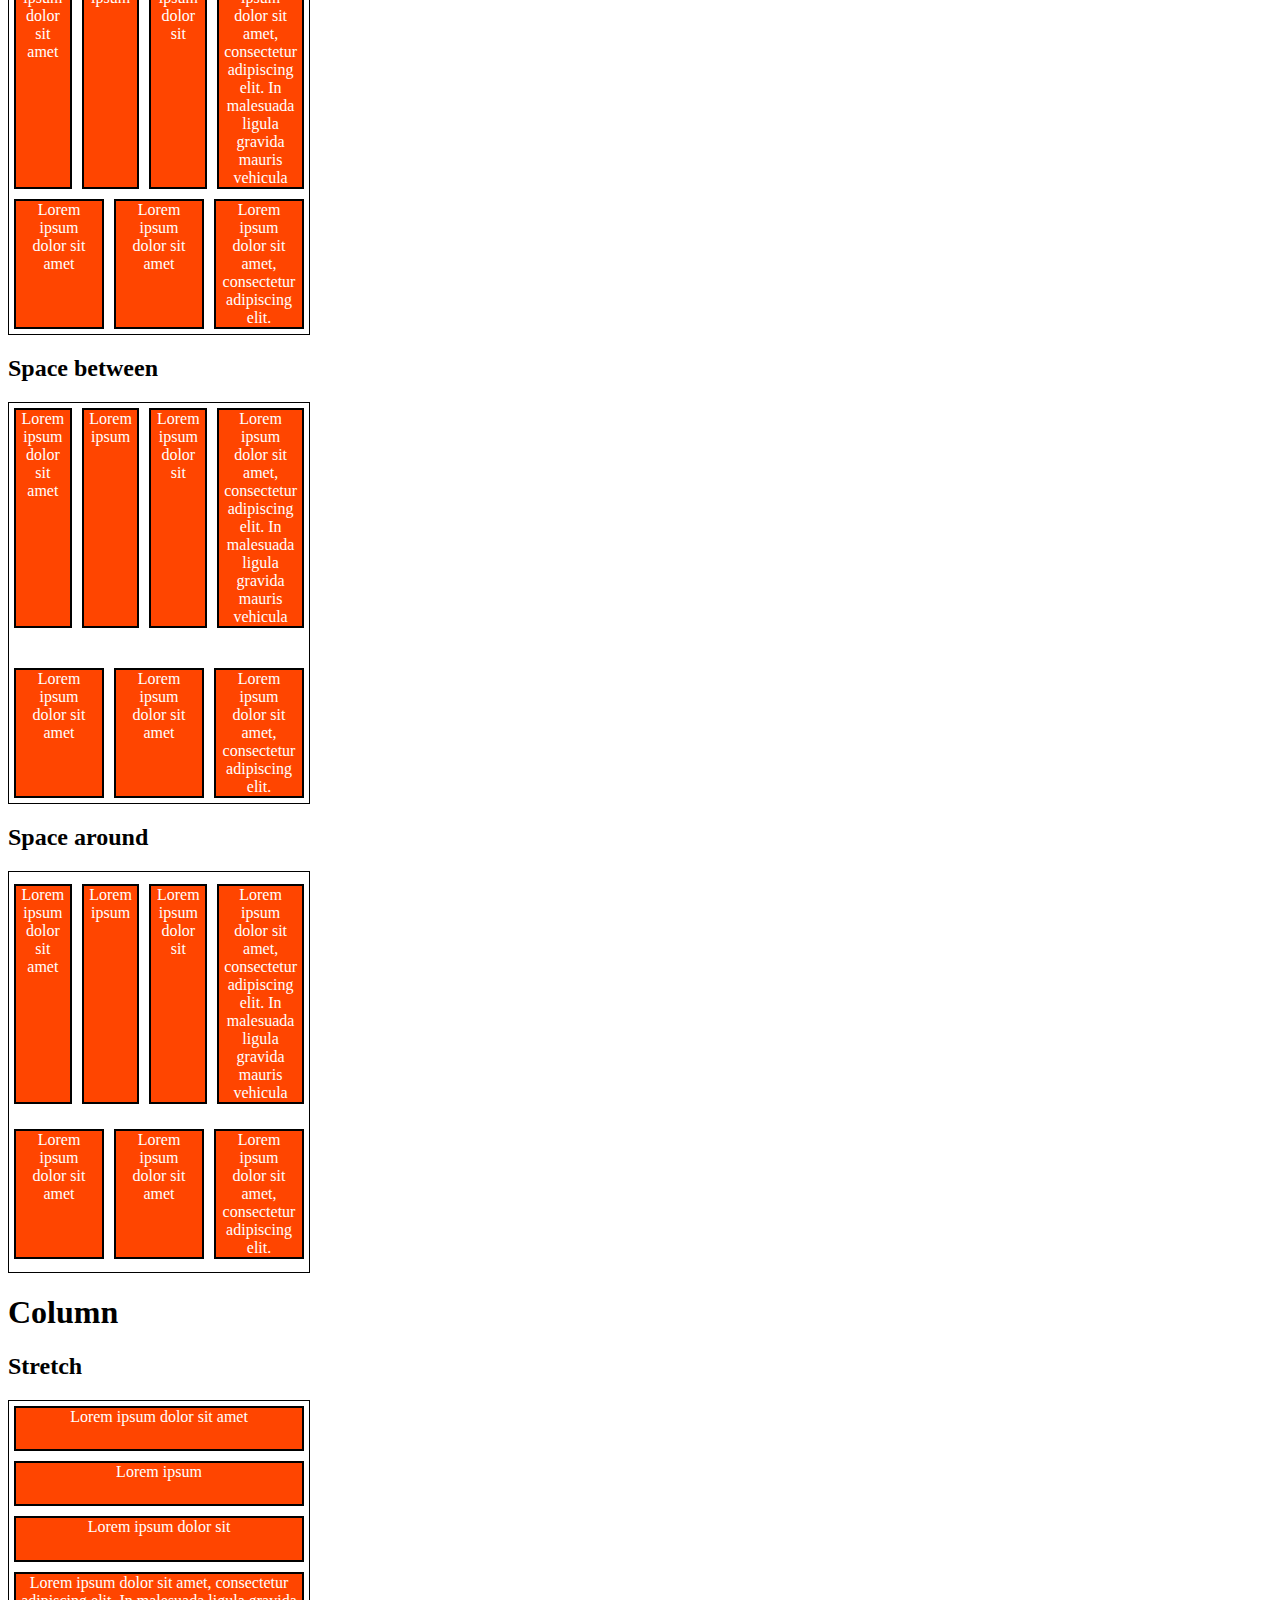
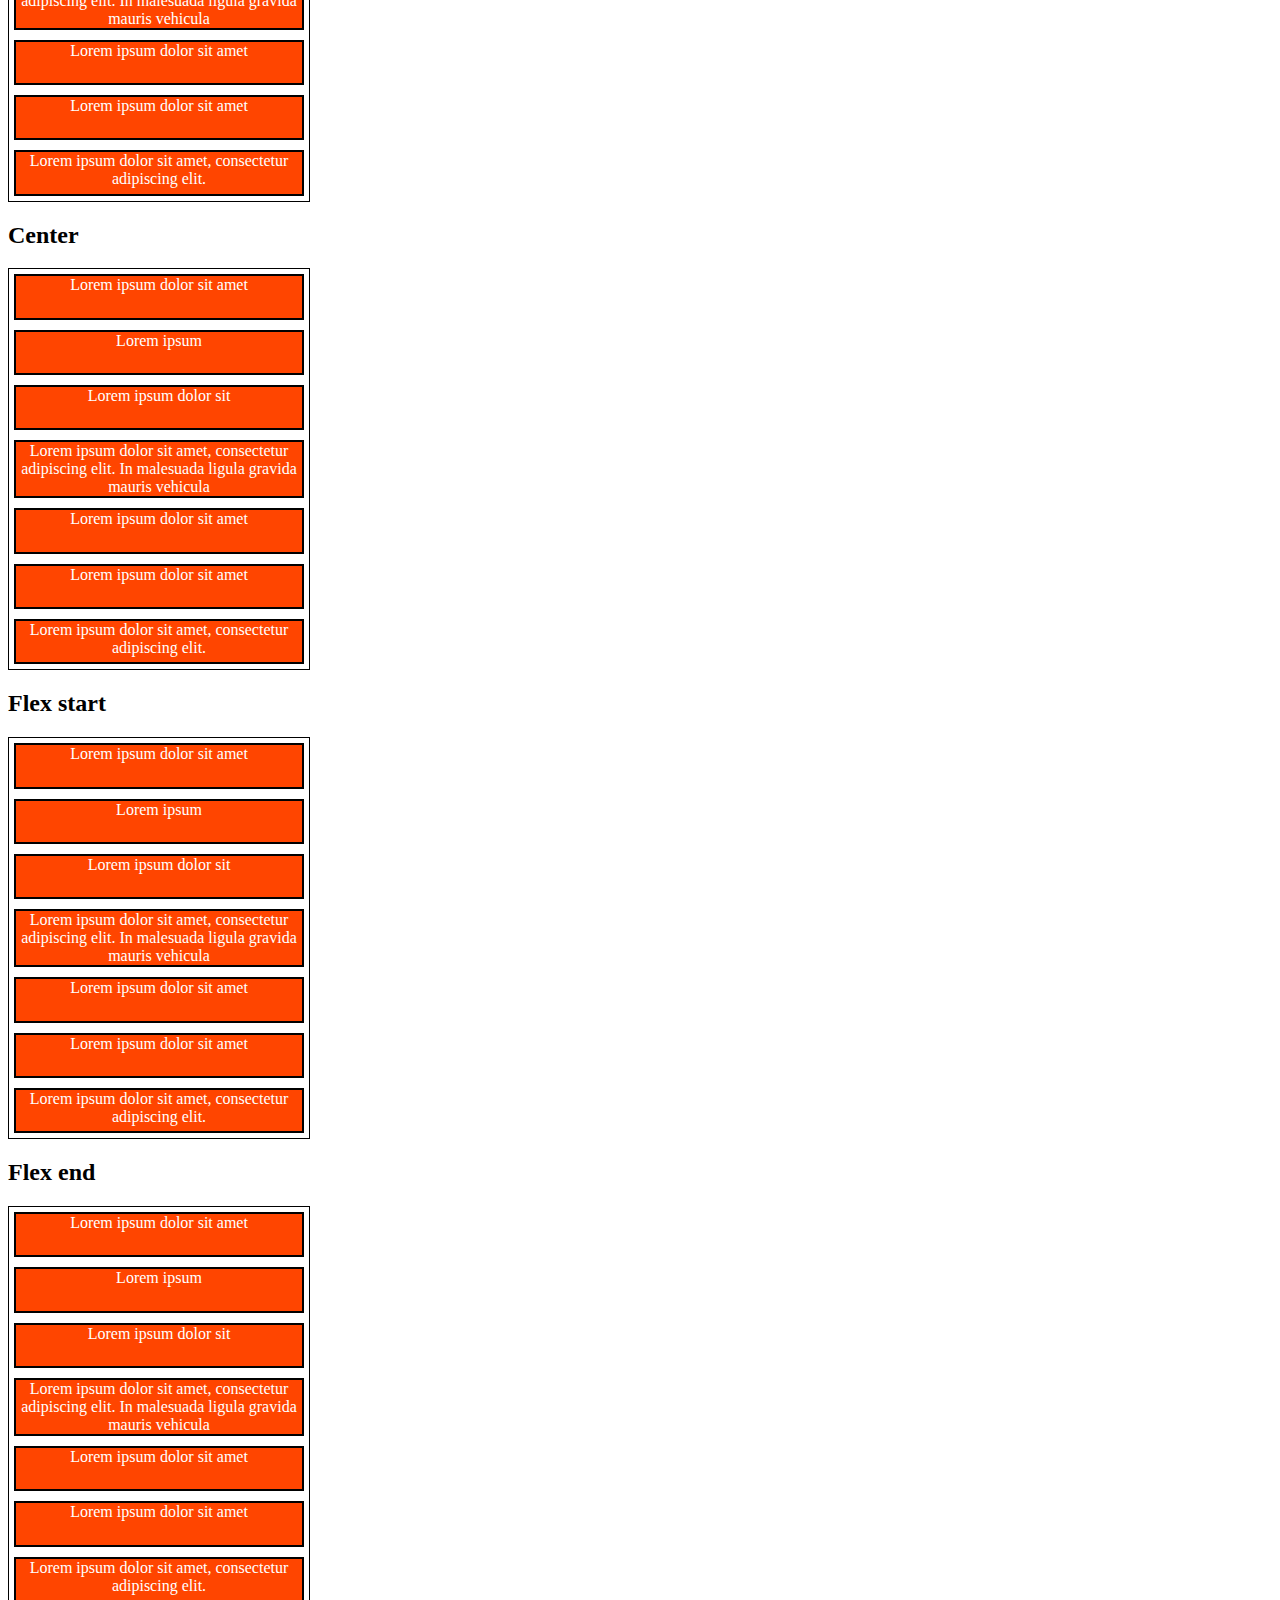
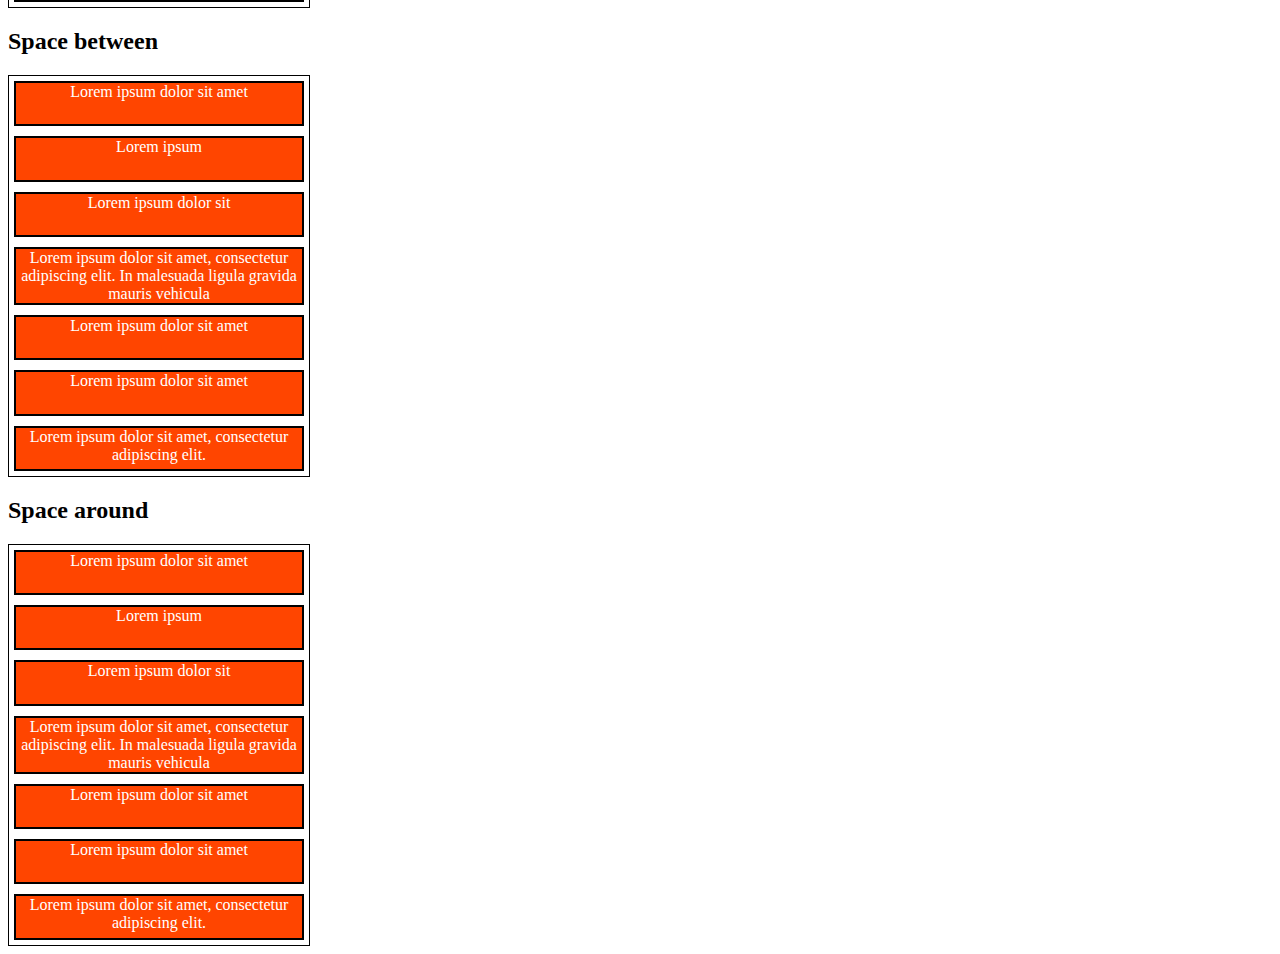
<file: Posicionamento de elementos com Flexbox/6-align-content.html>
<!DOCTYPE html>
<html lang="en">
  <head>
    <meta charset="UTF-8" />
    <meta http-equiv="X-UA-Compatible" content="IE=edge" />
    <meta name="viewport" content="width=device-width, initial-scale=1.0" />
    <title>Fundamentos Align Content</title>
    <style>
      .container {
        height: 400px;
        max-width: 300px;
        display: flex;
        flex-wrap: wrap;
        border: 1px solid black;
      }

      .item {
        background-color: orangered;
        padding: 0 5px;
        margin: 5px;
        flex: 1;
        text-align: center;
        color: white;
        border: 2px solid black;
      }

      .stretch {
        align-content: stretch;
      }

      .center {
        align-content: center;
      }

      .flex-start {
        align-content: flex-start;
      }

      .flex-end {
        align-content: flex-end;
      }

      .space-between {
        align-content: space-between;
      }

      .space-around {
        align-content: space-around;
      }

      .column {
        flex-direction: column;
      }
    </style>
  </head>
  <body>
    <h1>Row</h1>
    <h2>Stretch</h2>
    <div class="container stretch">
      <div class="item">Lorem ipsum dolor sit amet</div>
      <div class="item">Lorem ipsum</div>
      <div class="item">Lorem ipsum dolor sit</div>
      <div class="item">
        Lorem ipsum dolor sit amet, consectetur adipiscing elit. In malesuada
        ligula gravida mauris vehicula
      </div>
      <div class="item">Lorem ipsum dolor sit amet</div>
      <div class="item">Lorem ipsum dolor sit amet</div>
      <div class="item">
        Lorem ipsum dolor sit amet, consectetur adipiscing elit.
      </div>
    </div>

    <h2>Center</h2>
    <div class="container center">
      <div class="item">Lorem ipsum dolor sit amet</div>
      <div class="item">Lorem ipsum</div>
      <div class="item">Lorem ipsum dolor sit</div>
      <div class="item">
        Lorem ipsum dolor sit amet, consectetur adipiscing elit. In malesuada
        ligula gravida mauris vehicula
      </div>
      <div class="item">Lorem ipsum dolor sit amet</div>
      <div class="item">Lorem ipsum dolor sit amet</div>
      <div class="item">
        Lorem ipsum dolor sit amet, consectetur adipiscing elit.
      </div>
    </div>

    <h2>Flex start</h2>
    <div class="container flex-start">
      <div class="item">Lorem ipsum dolor sit amet</div>
      <div class="item">Lorem ipsum</div>
      <div class="item">Lorem ipsum dolor sit</div>
      <div class="item">
        Lorem ipsum dolor sit amet, consectetur adipiscing elit. In malesuada
        ligula gravida mauris vehicula
      </div>
      <div class="item">Lorem ipsum dolor sit amet</div>
      <div class="item">Lorem ipsum dolor sit amet</div>
      <div class="item">
        Lorem ipsum dolor sit amet, consectetur adipiscing elit.
      </div>
    </div>

    <h2>Flex end</h2>
    <div class="container flex-end">
      <div class="item">Lorem ipsum dolor sit amet</div>
      <div class="item">Lorem ipsum</div>
      <div class="item">Lorem ipsum dolor sit</div>
      <div class="item">
        Lorem ipsum dolor sit amet, consectetur adipiscing elit. In malesuada
        ligula gravida mauris vehicula
      </div>
      <div class="item">Lorem ipsum dolor sit amet</div>
      <div class="item">Lorem ipsum dolor sit amet</div>
      <div class="item">
        Lorem ipsum dolor sit amet, consectetur adipiscing elit.
      </div>
    </div>

    <h2>Space between</h2>
    <div class="container space-between">
      <div class="item">Lorem ipsum dolor sit amet</div>
      <div class="item">Lorem ipsum</div>
      <div class="item">Lorem ipsum dolor sit</div>
      <div class="item">
        Lorem ipsum dolor sit amet, consectetur adipiscing elit. In malesuada
        ligula gravida mauris vehicula
      </div>
      <div class="item">Lorem ipsum dolor sit amet</div>
      <div class="item">Lorem ipsum dolor sit amet</div>
      <div class="item">
        Lorem ipsum dolor sit amet, consectetur adipiscing elit.
      </div>
    </div>

    <h2>Space around</h2>
    <div class="container space-around">
      <div class="item">Lorem ipsum dolor sit amet</div>
      <div class="item">Lorem ipsum</div>
      <div class="item">Lorem ipsum dolor sit</div>
      <div class="item">
        Lorem ipsum dolor sit amet, consectetur adipiscing elit. In malesuada
        ligula gravida mauris vehicula
      </div>
      <div class="item">Lorem ipsum dolor sit amet</div>
      <div class="item">Lorem ipsum dolor sit amet</div>
      <div class="item">
        Lorem ipsum dolor sit amet, consectetur adipiscing elit.
      </div>
    </div>

    <h1>Column</h1>
    <h2>Stretch</h2>
    <div class="container column stretch">
      <div class="item">Lorem ipsum dolor sit amet</div>
      <div class="item">Lorem ipsum</div>
      <div class="item">Lorem ipsum dolor sit</div>
      <div class="item">
        Lorem ipsum dolor sit amet, consectetur adipiscing elit. In malesuada
        ligula gravida mauris vehicula
      </div>
      <div class="item">Lorem ipsum dolor sit amet</div>
      <div class="item">Lorem ipsum dolor sit amet</div>
      <div class="item">
        Lorem ipsum dolor sit amet, consectetur adipiscing elit.
      </div>
    </div>

    <h2>Center</h2>
    <div class="container column center">
      <div class="item">Lorem ipsum dolor sit amet</div>
      <div class="item">Lorem ipsum</div>
      <div class="item">Lorem ipsum dolor sit</div>
      <div class="item">
        Lorem ipsum dolor sit amet, consectetur adipiscing elit. In malesuada
        ligula gravida mauris vehicula
      </div>
      <div class="item">Lorem ipsum dolor sit amet</div>
      <div class="item">Lorem ipsum dolor sit amet</div>
      <div class="item">
        Lorem ipsum dolor sit amet, consectetur adipiscing elit.
      </div>
    </div>

    <h2>Flex start</h2>
    <div class="container column flex-start">
      <div class="item">Lorem ipsum dolor sit amet</div>
      <div class="item">Lorem ipsum</div>
      <div class="item">Lorem ipsum dolor sit</div>
      <div class="item">
        Lorem ipsum dolor sit amet, consectetur adipiscing elit. In malesuada
        ligula gravida mauris vehicula
      </div>
      <div class="item">Lorem ipsum dolor sit amet</div>
      <div class="item">Lorem ipsum dolor sit amet</div>
      <div class="item">
        Lorem ipsum dolor sit amet, consectetur adipiscing elit.
      </div>
    </div>

    <h2>Flex end</h2>
    <div class="container column flex-end">
      <div class="item">Lorem ipsum dolor sit amet</div>
      <div class="item">Lorem ipsum</div>
      <div class="item">Lorem ipsum dolor sit</div>
      <div class="item">
        Lorem ipsum dolor sit amet, consectetur adipiscing elit. In malesuada
        ligula gravida mauris vehicula
      </div>
      <div class="item">Lorem ipsum dolor sit amet</div>
      <div class="item">Lorem ipsum dolor sit amet</div>
      <div class="item">
        Lorem ipsum dolor sit amet, consectetur adipiscing elit.
      </div>
    </div>

    <h2>Space between</h2>
    <div class="container column space-between">
      <div class="item">Lorem ipsum dolor sit amet</div>
      <div class="item">Lorem ipsum</div>
      <div class="item">Lorem ipsum dolor sit</div>
      <div class="item">
        Lorem ipsum dolor sit amet, consectetur adipiscing elit. In malesuada
        ligula gravida mauris vehicula
      </div>
      <div class="item">Lorem ipsum dolor sit amet</div>
      <div class="item">Lorem ipsum dolor sit amet</div>
      <div class="item">
        Lorem ipsum dolor sit amet, consectetur adipiscing elit.
      </div>
    </div>

    <h2>Space around</h2>
    <div class="container column space-around">
      <div class="item">Lorem ipsum dolor sit amet</div>
      <div class="item">Lorem ipsum</div>
      <div class="item">Lorem ipsum dolor sit</div>
      <div class="item">
        Lorem ipsum dolor sit amet, consectetur adipiscing elit. In malesuada
        ligula gravida mauris vehicula
      </div>
      <div class="item">Lorem ipsum dolor sit amet</div>
      <div class="item">Lorem ipsum dolor sit amet</div>
      <div class="item">
        Lorem ipsum dolor sit amet, consectetur adipiscing elit.
      </div>
    </div>
  </body>
</html>
</file>
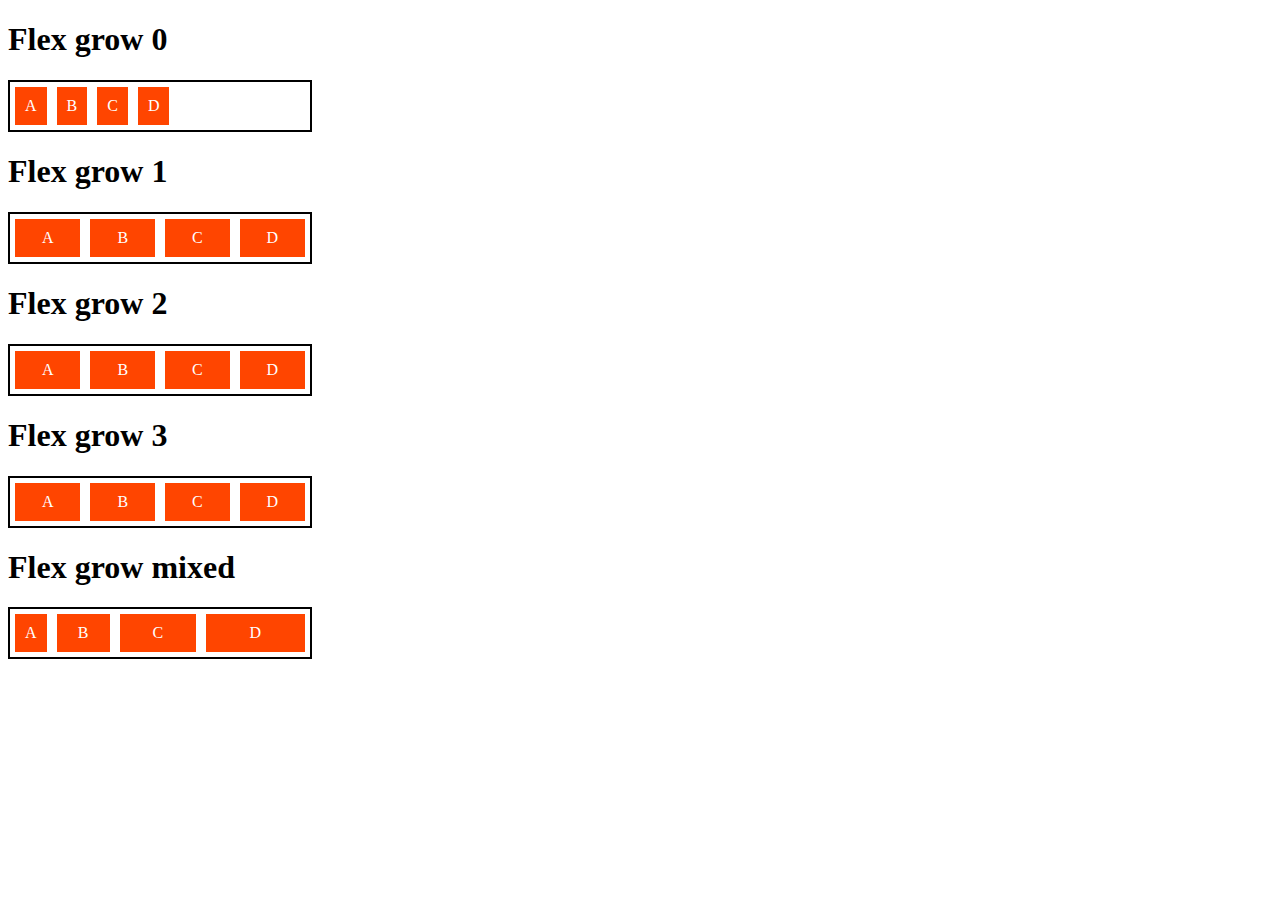
<file: Posicionamento de elementos com Flexbox/7-flex-grow.html>
<!DOCTYPE html>
<html lang="en">
  <head>
    <meta charset="UTF-8" />
    <meta http-equiv="X-UA-Compatible" content="IE=edge" />
    <meta name="viewport" content="width=device-width, initial-scale=1.0" />
    <title>Fundamentos Flex Grow</title>
    <style>
      .flex-container {
        display: flex;
        border: 2px solid black;
        max-width: 300px;
        margin-bottom: 20px;
      }

      .item {
        background-color: orangered;
        margin: 5px;
        padding: 10px;
        text-align: center;
        color: white;
      }

      .fg-0 {
        flex-grow: 0;
      }

      .fg-1 {
        flex-grow: 1;
      }

      .fg-2 {
        flex-grow: 2;
      }

      .fg-3 {
        flex-grow: 3;
      }
    </style>
  </head>
  <body>
    <h1>Flex grow 0</h1>
    <div class="flex-container">
      <div class="item fg-0">A</div>
      <div class="item fg-0">B</div>
      <div class="item fg-0">C</div>
      <div class="item fg-0">D</div>
    </div>
    <h1>Flex grow 1</h1>
    <div class="flex-container">
      <div class="item fg-1">A</div>
      <div class="item fg-1">B</div>
      <div class="item fg-1">C</div>
      <div class="item fg-1">D</div>
    </div>
    <h1>Flex grow 2</h1>
    <div class="flex-container">
      <div class="item fg-2">A</div>
      <div class="item fg-2">B</div>
      <div class="item fg-2">C</div>
      <div class="item fg-2">D</div>
    </div>
    <h1>Flex grow 3</h1>
    <div class="flex-container">
      <div class="item fg-3">A</div>
      <div class="item fg-3">B</div>
      <div class="item fg-3">C</div>
      <div class="item fg-3">D</div>
    </div>
    <h1>Flex grow mixed</h1>
    <div class="flex-container">
      <div class="item fg-0">A</div>
      <div class="item fg-1">B</div>
      <div class="item fg-2">C</div>
      <div class="item fg-3">D</div>
    </div>
  </body>
  </body>
</html>
</file>
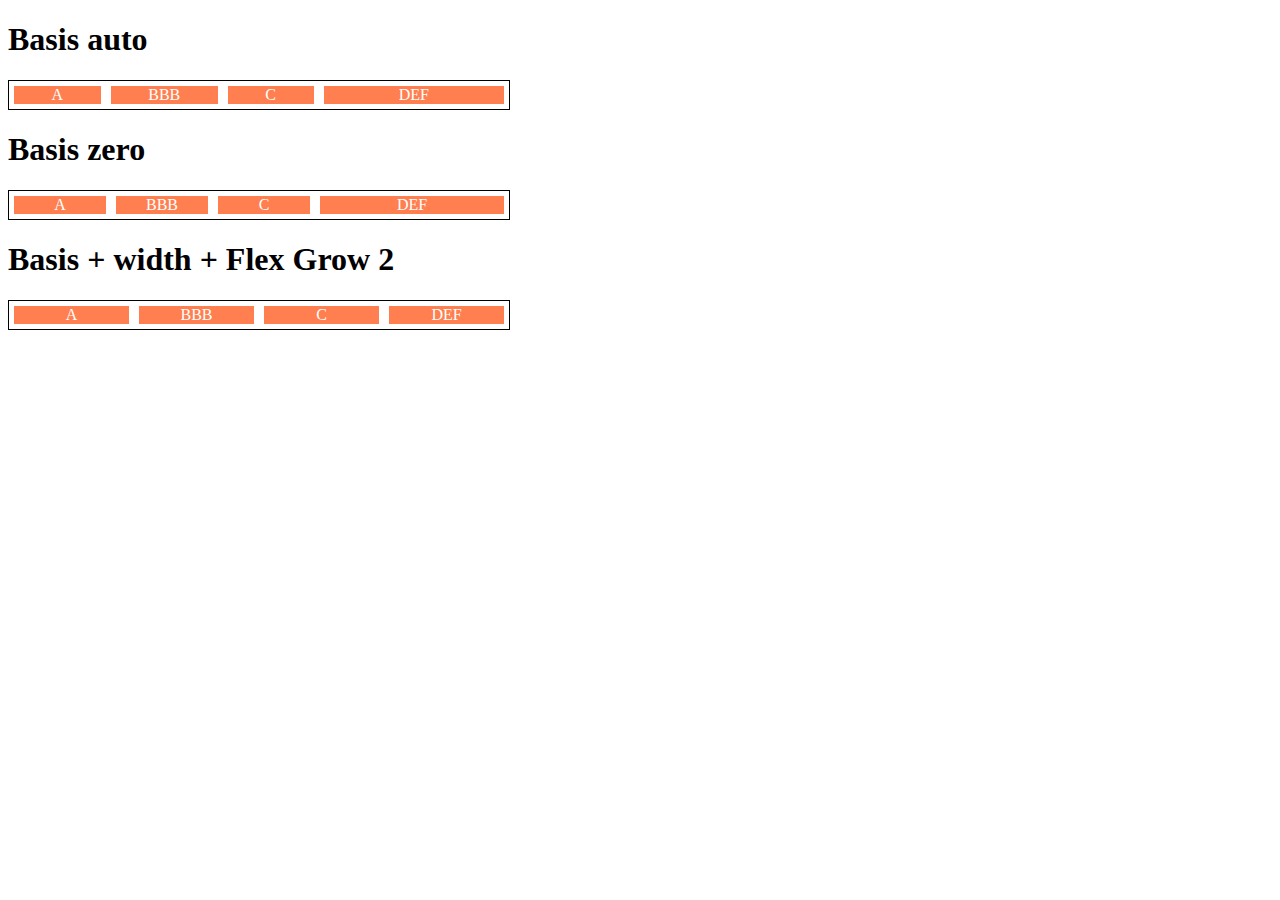
<file: Posicionamento de elementos com Flexbox/8-flex-basis.html>
<!DOCTYPE html>
<html lang="en">
  <head>
    <meta charset="UTF-8" />
    <meta http-equiv="X-UA-Compatible" content="IE=edge" />
    <meta name="viewport" content="width=device-width, initial-scale=1.0" />
    <title>Fundamentos Flex Basis</title>
    <style>
      .flex-conteiner {
        max-width: 500px;
        border: 1px solid black;
        display: flex;
      }

      .item {
        background-color: coral;
        color: white;
        text-align: center;
        margin: 5px;
      }

      .b-auto {
        flex-basis: auto;
      }

      .b-0 {
        flex-basis: 0;
      }

      .fg-0 {
        flex-grow: 0;
      }

      .fg-1 {
        flex-grow: 1;
      }

      .fg-2 {
        flex-grow: 2;
      }

      .w-100 {
        flex-basis: 100px;
      }
    </style>
  </head>
  <body>
    <h1>Basis auto</h1>
    <div class="flex-conteiner">
      <div class="item b-auto fg-1">A</div>
      <div class="item b-auto fg-1">BBB</div>
      <div class="item b-auto fg-1">C</div>
      <div class="item b-auto fg-2">DEF</div>
    </div>
    <h1>Basis zero</h1>
    <div class="flex-conteiner">
      <div class="item b-0 fg-1">A</div>
      <div class="item b-0 fg-1">BBB</div>
      <div class="item b-0 fg-1">C</div>
      <div class="item b-0 fg-2">DEF</div>
    </div>

    <h1>Basis + width + Flex Grow 2</h1>
    <div class="flex-conteiner">
      <div class="item w-100 fg-2">A</div>
      <div class="item w-100 fg-2">BBB</div>
      <div class="item w-100 fg-2">C</div>
      <div class="item w-100 fg-2">DEF</div>
    </div>
  </body>
</html>
</file>
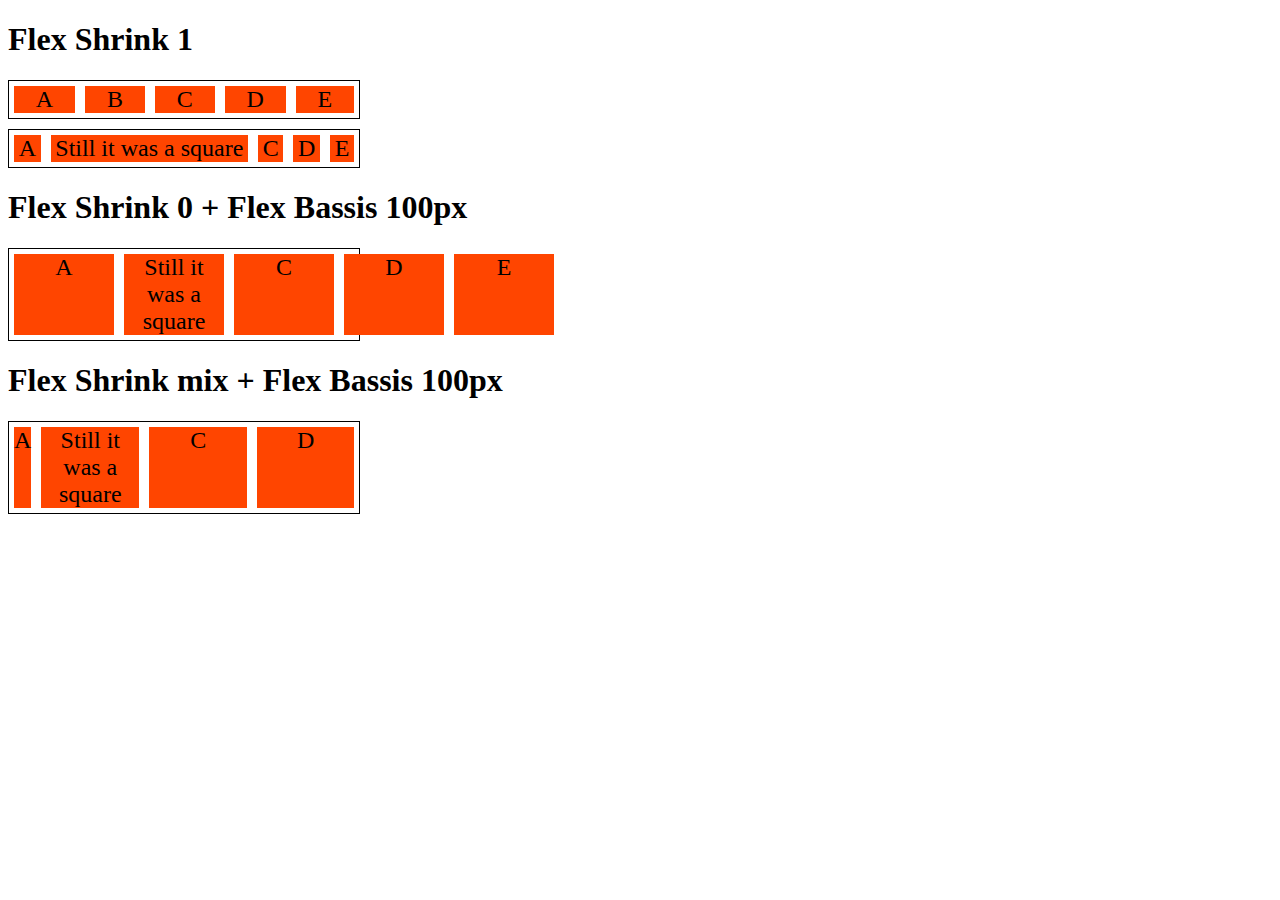
<file: Posicionamento de elementos com Flexbox/9-flex-shrink.html>
<!DOCTYPE html>
<html lang="en">
  <head>
    <meta charset="UTF-8" />
    <meta http-equiv="X-UA-Compatible" content="IE=edge" />
    <meta name="viewport" content="width=device-width, initial-scale=1.0" />
    <title>Fundamentos Flex Shrink</title>
    <style>
      .flex-container {
        display: flex;
        border: 1px solid black;
        max-width: 350px;
        margin-bottom: 10px;
      }

      .item {
        margin: 5px;
        background-color: orangered;
        font-size: 24px;
        text-align: center;
      }

      .s-1 {
        flex-shrink: 1;
      }

      .s-0 {
        flex-shrink: 0;
        flex-basis: 100px;
      }

      .s-2 {
        flex-shrink: 2;
        flex-basis: 100px;
      }

      .s-3 {
        flex-shrink: 3;
        flex-basis: 100px;
      }

      .fg-1 {
        flex-grow: 1;
      }
    </style>
  </head>
  <body>
    <h1>Flex Shrink 1</h1>
    <div class="flex-container">
      <div class="item s-1 fg-1">A</div>
      <div class="item s-1 fg-1">B</div>
      <div class="item s-1 fg-1">C</div>
      <div class="item s-1 fg-1">D</div>
      <div class="item s-1 fg-1">E</div>
    </div>

    <div class="flex-container">
      <div class="item s-1 fg-1">A</div>
      <div class="item s-1 fg-1">Still it was a square</div>
      <div class="item s-1 fg-1">C</div>
      <div class="item s-1 fg-1">D</div>
      <div class="item s-1 fg-1">E</div>
    </div>

    <h1>Flex Shrink 0 + Flex Bassis 100px</h1>
    <div class="flex-container">
      <div class="item s-0 fg-1">A</div>
      <div class="item s-0 fg-1">Still it was a square</div>
      <div class="item s-0 fg-1">C</div>
      <div class="item s-0 fg-1">D</div>
      <div class="item s-0 fg-1">E</div>
    </div>

    <h1>Flex Shrink mix + Flex Bassis 100px</h1>
    <div class="flex-container">
      <div class="item s-1 fg-1">A</div>
      <div class="item s-2 fg-1">Still it was a square</div>
      <div class="item s-2 fg-1">C</div>
      <div class="item s-3 fg-1">D</div>
    </div>
  </body>
</html>
</file>
<file: Introdução HTML e CSS/style.css>
body {
  background: #f7f7f7;
  font-family: Verdana, Geneva, Tahoma, sans-serif;
  max-width: 900px;
  margin: auto;
}

a {
  text-decoration: line-through;
  color: #505050;
}

.portrait {
  border: 1px solid #505050;
  border-radius: 50%;
}

#title,
.subtitle,
.post-title {
  color: #505055;
}

#title {
  font-size: 40px;
  text-transform: uppercase;
}

.post-title {
  font-size: 16px;
  font-style: italic;
  margin: 0;
  margin-bottom: 15px;
}

.post {
  background: #ffff;
  padding: 15px;
  border: 3px solid #505050;
  margin: 10px;
  border-radius: 5px;
}

.post-content {
  margin: 0;
  margin-bottom: 15px;
  text-transform: capitalize;
  text-align: justify;
}

.post-image {
  margin-bottom: 15px;
  width: 100%;
}

.contact-list {
  list-style-type: none;
  padding-left: 15px;
}

.contact-list li a {
  text-decoration: none;
}
</file>
